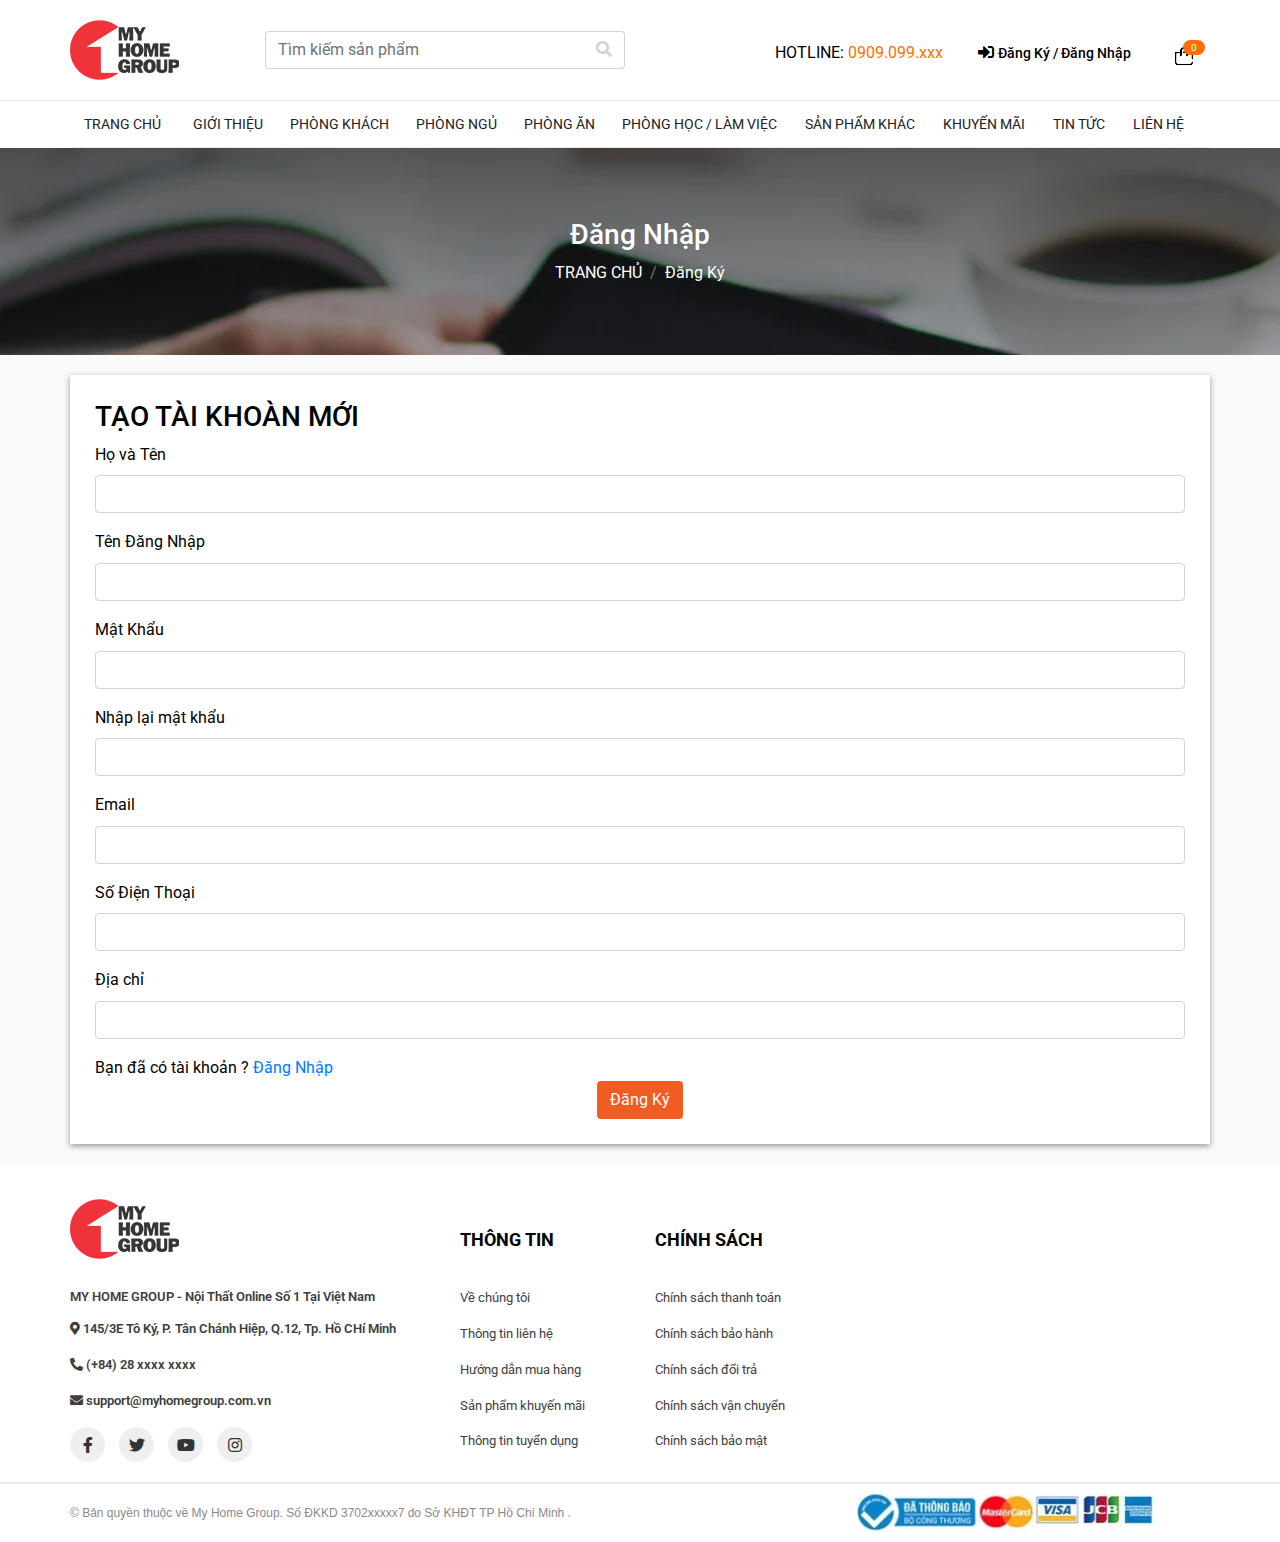
<file: dangky.html>
<!doctype html>
<html lang="en">

<head>
    <meta charset="utf-8">
    <meta name="viewport" content="width=device-width, initial-scale=1, shrink-to-fit=no, user-scalable=0">
    <meta name="description" content="">
    <meta name="author" content="">
    <link rel="icon" href="images/favicon.ico">

    <title>Home</title>

    <!-- Bootstrap core CSS -->
    <link href="css/bootstrap.min.css" rel="stylesheet">
    <link href="css/webslidemenu.css" rel="stylesheet">
    <link href="css/webslidemenu-effect.css" rel="stylesheet">
    <link href="css/slick.css" rel="stylesheet">
    <link href="css/slick-theme.css" rel="stylesheet">

    <!-- Custom styles for this template -->
    <link href="css/style.css" rel="stylesheet">

    <!-- Custom Fonts -->
    <link href="css/fontawesome-all.min.css" rel="stylesheet" type="text/css">

    <!-- HTML5 Shim and Respond.js IE8 support of HTML5 elements and media queries -->
    <!-- WARNING: Respond.js doesn't work if you view the page via file:// -->
    <!--[if lt IE 9]>
        <script src="https://oss.maxcdn.com/libs/html5shiv/3.7.0/html5shiv.js"></script>
        <script src="https://oss.maxcdn.com/libs/respond.js/1.4.2/respond.min.js"></script>
    <![endif]-->
</head>

<body>
    <header>
        <div class="box-header-top">
            <div class="container">
                <div class="row d-flex align-items-center">
                    <div class="col-xl-2 col-lg-2 col-md-12 col-sm-12">
                        <div class="block-header-top-logo">
                            <a href="index.html"><img src="./images/logo.png" alt="Logo" class="img-fluid"></a>
                        </div>
                    </div>
                    <div class="col-xl-4 col-lg-4 col-md-6 col-sm-12">
                        <div class="block-header-top-form ">
                            <div class="input-group">
                                <input type="text" class="form-control" placeholder="Tìm kiếm sản phẩm" aria-label="Tìm kiếm sản ph" aria-describedby="button-addon2">
                                <div class="input-group-append">
                                    <button class="btn btn-outline-secondary" type="button" id="button-addon2"><i class="fas fa-search"></i></button>
                                </div>
                            </div>
                        </div>
                    </div>
                    <div class="col-xl-6 col-lg-6 col-md-6 col-sm-12">
                        <div class="block-header-top-cart">
                            <div class="block-header-contact">
                                HOTLINE: <span>0909.099.xxx</span>
                            </div>
                            <div class="block-header-user">
                                <a href="dangky.html">Đăng Ký / </a> <a href="dangnhap.html">Đăng Nhập</a>
                            </div>
                            <div class="block-header-cart">
                                <a href="#"><img src="./images/cart.png" alt=""></a>
                                <span>0</span>
                            </div>
                        </div>
                    </div>
                </div>
            </div>
        </div>
        <hr>
        <div class="block-header-bottom">
            <div class="container">
                <div class="wsmobileheader clearfix ">
                    <a id="wsnavtoggle" class="wsanimated-arrow"><span></span></a>
                    <span class="smllogo"><img src="images/logo.png" width="80px" alt="logo.png"/></span>
                </div>
                <div class="block-header-bottom--menu">
                    <div class="wsmainwp clearfix">
                        <nav class="wsmenu clearfix">
                            <ul class="wsmenu-list">
                                <li>
                                    <a href="index.html" title="TRANG CHỦ">TRANG CHỦ</a>
                                </li>
                                <li>
                                    <a href="gioithieu.html" title="GIỚI THIỆU">GIỚI THIỆU  </a>
                                </li>
                                <li>
                                    <a href="phongkhach.html" title="PHÒNG KHÁCH">PHÒNG KHÁCH</a>
                                </li>
                                <li>
                                    <a href="#" title="PHÒNG NGỦ">PHÒNG NGỦ</a>
                                </li>
                                <li>
                                    <a href="#" title="PHÒNG ĂN">PHÒNG ĂN</a>
                                </li>
                                <li>
                                    <a href="#" title="PHÒNG HỌC / LÀM VIỆC">PHÒNG HỌC / LÀM VIỆC</a>
                                </li>
                                <li>
                                    <a href="#" title="SẢN PHẨM KHÁC">SẢN PHẨM KHÁC </a>
                                </li>
                                <li>
                                    <a href="#" title="KHUYẾN MÃI">KHUYẾN MÃI</a>
                                </li>
                                <li>
                                    <a href="tintuc.html" title="TIN TỨC">TIN TỨC</a>
                                </li>
                                <li>
                                    <a href="lienhe.html" title="LIÊN HỆ"> LIÊN HỆ</a>
                                </li>
                            </ul>
                        </nav>
                    </div>
                </div>
            </div>
        </div>
    </header>

    <article>
        <div class="box-breadcrumb">
            <div class="container">
                <div class="block-content ">
                    <div class="d-flex align-items-center justify-content-center">
                        <div>
                            <h3 class="text-center">Đăng Nhập </h3>
                            <nav aria-label="breadcrumb">
                                <ol class="breadcrumb bg-breadcrumb d-flex justify-content-center">
                                    <li class="breadcrumb-item"><a href="index.html">TRANG CHỦ</a></li>
                                    <li class="breadcrumb-item active" aria-current="page">Đăng Ký</li>
                                </ol>
                            </nav>
                        </div>
                    </div>
                </div>
            </div>
        </div>
        <div class="box-form-login">
            <div class="container">
                <div class="block-login-form">
                    <form>
                        <h3>TẠO TÀI KHOÀN MỚI</h3>
                        <div class="form-group">
                            <label for="exampleInputPassword1">Họ và Tên</label>
                            <input type="fullname" class="form-control">
                        </div>
                        <div class="form-group">
                            <label for="exampleInputPassword1">Tên Đăng Nhập</label>
                            <input type="username" class="form-control">
                        </div>
                        <div class="form-group">
                            <label for="exampleInputPassword1">Mật Khẩu</label>
                            <input type="password" class="form-control">
                        </div>
                        <div class="form-group">
                            <label for="exampleInputPassword1">Nhập lại mật khẩu</label>
                            <input type="password" class="form-control">
                        </div>
                        <div class="form-group">
                            <label for="exampleInputPassword1">Email</label>
                            <input type="email" class="form-control">
                        </div>
                        <div class="form-group">
                            <label for="exampleInputPassword1">Số Điện Thoại</label>
                            <input type="phone" class="form-control">
                        </div>
                        <div class="form-group">
                            <label for="exampleInputPassword1">Địa chỉ</label>
                            <input type="address" class="form-control">
                        </div>
                        <div class="block-register">
                            Bạn đã có tài khoản ? <a href="dangnhap.html">Đăng Nhập</a>
                        </div>
                        <div class="d-flex justify-content-center">
                            <a href="#" class="btn btn-readmore">Đăng Ký</a>
                        </div>
                    </form>
                </div>
            </div>
        </div>
    </article>
    <footer>
        <div class="box-footer-contact">
            <div class="container">
                <div class="row">
                    <div class="col-xl-4 col-lg-4 col-md-6 col-sm-12">
                        <div class="block-logo">
                            <div class="block-image">
                                <a href="#"><img src="./images/Logo_footer.png" alt="Logo_footer.png" class="img-fluid"></a>
                            </div>
                        </div>
                        <div class="block-footer-content">

                            <h3>MY HOME GROUP - Nội Thất Online Số 1 Tại Việt Nam</h3>
                            <p> <i class="fas fa-map-marker-alt"></i> 145/3E Tô Ký, P. Tân Chánh Hiệp, Q.12, Tp. Hồ CHí Minh</p>
                            <p><i class="fas fa-phone-alt"></i> (+84) 28 xxxx xxxx</p>
                            <p> <i class="fas fa-envelope"></i> support@myhomegroup.com.vn</p>
                            <div class="block-footer-social">
                                <ul>
                                    <li>
                                        <a href="#"><i class="fab fa-facebook-f"></i></a>
                                    </li>
                                    <li>
                                        <a href="#"><i class="fab fa-twitter"></i></a>
                                    </li>
                                    <li>
                                        <a href="#"><i class="fab fa-youtube"></i></a>
                                    </li>
                                    <li>
                                        <a href="#"><i class="fab fa-instagram"></i></a>
                                    </li>
                                </ul>
                            </div>
                        </div>

                    </div>
                    <div class="col-xl-2 col-lg-2 col-md-4 col-sm-12">
                        <div class="block-content">
                            <h3>THÔNG TIN</h3>
                            <ul>
                                <li><a href="#">Về chúng tôi</a></li>
                                <li><a href="#">Thông tin liên hệ</a></li>
                                <li><a href="#">Hướng dẫn mua hàng</a></li>
                                <li><a href="#">Sản phẩm khuyến mãi</a></li>
                                <li><a href="#">Thông tin tuyển dụng</a></li>
                            </ul>
                        </div>
                    </div>
                    <div class="col-xl-2 col-lg-2 col-md-4 col-sm-12">
                        <div class="block-content">
                            <h3>CHÍNH SÁCH</h3>
                            <ul>
                                <li><a href="#">Chính sách thanh toán</a></li>
                                <li><a href="#">Chính sách bảo hành</a></li>
                                <li><a href="#">Chính sách đổi trả</a></li>
                                <li><a href="#">Chính sách vận chuyển</a></li>
                                <li><a href="#">Chính sách bảo mật</a></li>
                            </ul>
                        </div>
                    </div>
                    <div class="col-xl-4 col-lg-4 col-md-4 col-sm-12">
                        <div class="block-content">
                            <iframe src="https://www.facebook.com/plugins/page.php?href=https%3A%2F%2Fwww.facebook.com%2Fthietkewebuytin.vn%2F&tabs&width=340&height=214&small_header=false&adapt_container_width=true&hide_cover=false&show_facepile=true&appId" width="340" height="214"
                                style="border:none;overflow:hidden" scrolling="no" frameborder="0" allowTransparency="true" allow="encrypted-media"></iframe>
                        </div>
                    </div>
                </div>
            </div>
        </div>
        <div class="box-footer-copyright">
            <div class="container">
                <div class="row align-items-center">
                    <div class="col-xl-8 col-lg-8 col-md-12 col-sm-12">
                        <div class="block-copyright-text">© Bản quyền thuộc về My Home Group. Số ĐKKD 3702xxxxx7 do Sở KHĐT TP Hồ Chí Minh .</div>
                    </div>
                    <div class="col-xl-4 col-lg-4 col-md-12 col-sm-12">
                        <div class="block-footer-payment">
                            <a href="#"><img src="./images/cart-footer.png" alt="Payment Icons" class="img-fluid"></a>
                        </div>
                    </div>
                </div>
            </div>
        </div>
    </footer>

    <!-- Bootstrap core JavaScript -->
    <script src="js/jquery-3.3.1.slim.min.js"></script>
    <script src="js/popper.min.js"></script>
    <script src="js/bootstrap.min.js"></script>
    <script src="js/webslidemenu.js"></script>
    <script src="js/slick.min.js"></script>
    <script src="js/site.js"></script>

</body>

</html>
</file>
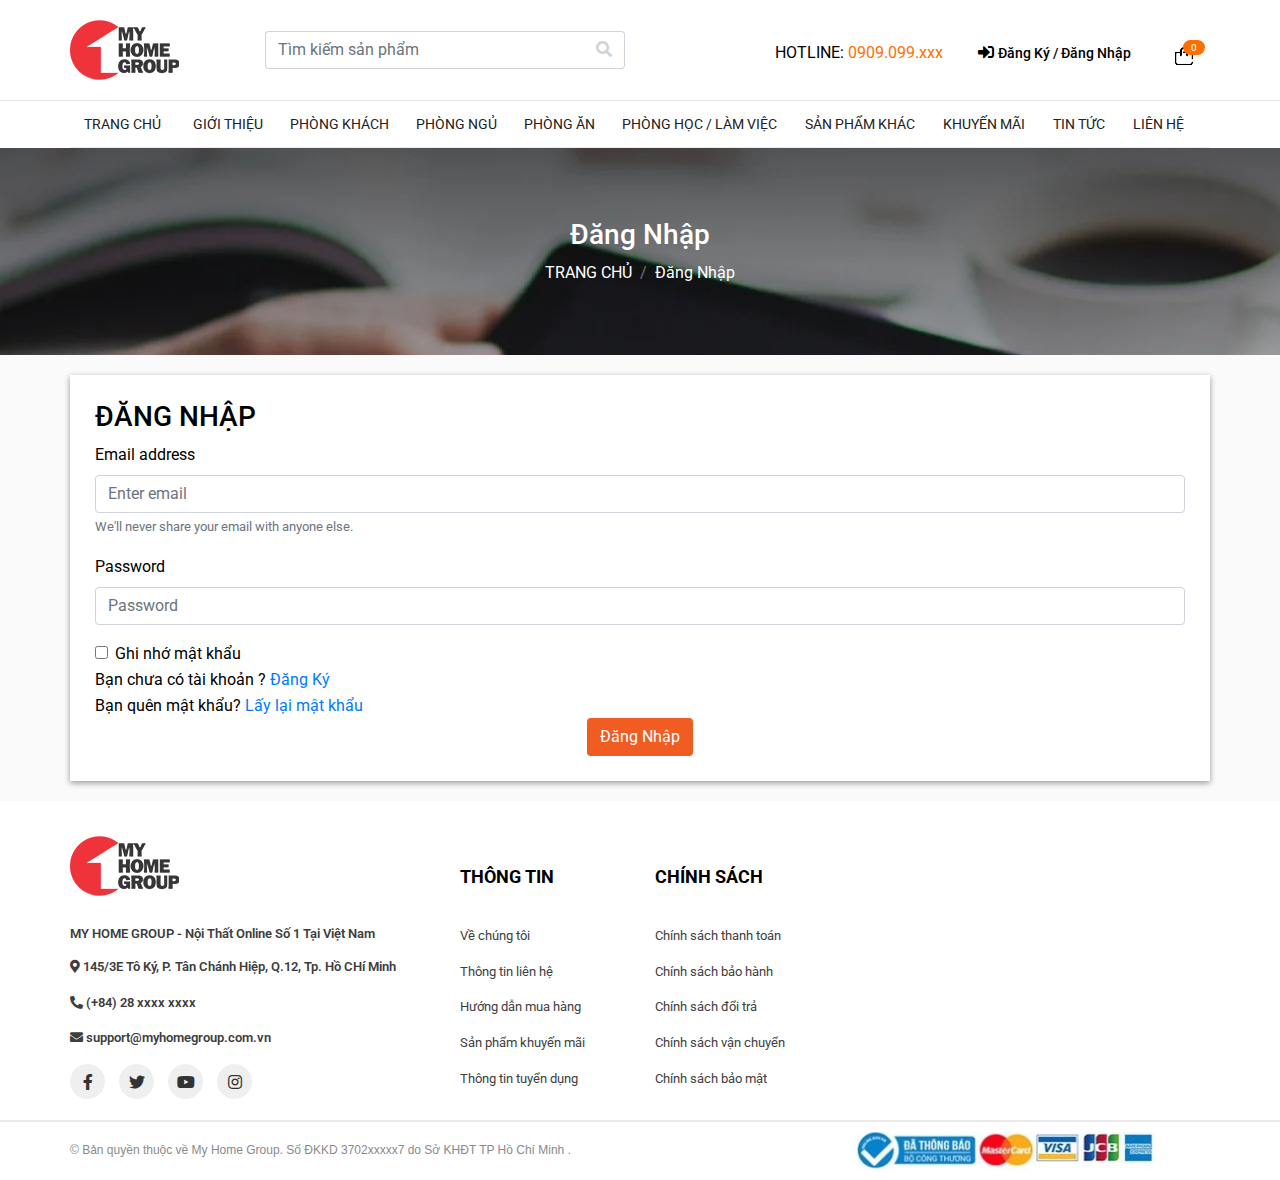
<file: dangnhap.html>
<!doctype html>
<html lang="en">

<head>
    <meta charset="utf-8">
    <meta name="viewport" content="width=device-width, initial-scale=1, shrink-to-fit=no, user-scalable=0">
    <meta name="description" content="">
    <meta name="author" content="">
    <link rel="icon" href="images/favicon.ico">

    <title>Home</title>

    <!-- Bootstrap core CSS -->
    <link href="css/bootstrap.min.css" rel="stylesheet">
    <link href="css/webslidemenu.css" rel="stylesheet">
    <link href="css/webslidemenu-effect.css" rel="stylesheet">
    <link href="css/slick.css" rel="stylesheet">
    <link href="css/slick-theme.css" rel="stylesheet">

    <!-- Custom styles for this template -->
    <link href="css/style.css" rel="stylesheet">

    <!-- Custom Fonts -->
    <link href="css/fontawesome-all.min.css" rel="stylesheet" type="text/css">

    <!-- HTML5 Shim and Respond.js IE8 support of HTML5 elements and media queries -->
    <!-- WARNING: Respond.js doesn't work if you view the page via file:// -->
    <!--[if lt IE 9]>
        <script src="https://oss.maxcdn.com/libs/html5shiv/3.7.0/html5shiv.js"></script>
        <script src="https://oss.maxcdn.com/libs/respond.js/1.4.2/respond.min.js"></script>
    <![endif]-->
</head>

<body>
    <header>
        <div class="box-header-top">
            <div class="container">
                <div class="row d-flex align-items-center">
                    <div class="col-xl-2 col-lg-2 col-md-12 col-sm-12">
                        <div class="block-header-top-logo">
                            <a href="index.html"><img src="./images/logo.png" alt="Logo" class="img-fluid"></a>
                        </div>
                    </div>
                    <div class="col-xl-4 col-lg-4 col-md-6 col-sm-12">
                        <div class="block-header-top-form ">
                            <div class="input-group">
                                <input type="text" class="form-control" placeholder="Tìm kiếm sản phẩm" aria-label="Tìm kiếm sản ph" aria-describedby="button-addon2">
                                <div class="input-group-append">
                                    <button class="btn btn-outline-secondary" type="button" id="button-addon2"><i class="fas fa-search"></i></button>
                                </div>
                            </div>
                        </div>
                    </div>
                    <div class="col-xl-6 col-lg-6 col-md-6 col-sm-12">
                        <div class="block-header-top-cart">
                            <div class="block-header-contact">
                                HOTLINE: <span>0909.099.xxx</span>
                            </div>
                            <div class="block-header-user">
                                <a href="dangky.html">Đăng Ký / </a> <a href="dangnhap.html">Đăng Nhập</a>
                            </div>
                            <div class="block-header-cart">
                                <a href="#"><img src="./images/cart.png" alt=""></a>
                                <span>0</span>
                            </div>
                        </div>
                    </div>
                </div>
            </div>
        </div>
        <hr>
        <div class="block-header-bottom">
            <div class="container">
                <div class="wsmobileheader clearfix ">
                    <a id="wsnavtoggle" class="wsanimated-arrow"><span></span></a>
                    <span class="smllogo"><img src="images/logo.png" width="80px" alt="logo.png"/></span>
                </div>
                <div class="block-header-bottom--menu">
                    <div class="wsmainwp clearfix">
                        <nav class="wsmenu clearfix">
                            <ul class="wsmenu-list">
                                <li>
                                    <a href="index.html" title="TRANG CHỦ">TRANG CHỦ</a>
                                </li>
                                <li>
                                    <a href="gioithieu.html" title="GIỚI THIỆU">GIỚI THIỆU  </a>
                                </li>
                                <li>
                                    <a href="phongkhach.html" title="PHÒNG KHÁCH">PHÒNG KHÁCH</a>
                                </li>
                                <li>
                                    <a href="#" title="PHÒNG NGỦ">PHÒNG NGỦ</a>
                                </li>
                                <li>
                                    <a href="#" title="PHÒNG ĂN">PHÒNG ĂN</a>
                                </li>
                                <li>
                                    <a href="#" title="PHÒNG HỌC / LÀM VIỆC">PHÒNG HỌC / LÀM VIỆC</a>
                                </li>
                                <li>
                                    <a href="#" title="SẢN PHẨM KHÁC">SẢN PHẨM KHÁC </a>
                                </li>
                                <li>
                                    <a href="#" title="KHUYẾN MÃI">KHUYẾN MÃI</a>
                                </li>
                                <li>
                                    <a href="tintuc.html" title="TIN TỨC">TIN TỨC</a>
                                </li>
                                <li>
                                    <a href="lienhe.html" title="LIÊN HỆ"> LIÊN HỆ</a>
                                </li>
                            </ul>
                        </nav>
                    </div>
                </div>
            </div>
        </div>
    </header>

    <article>
        <div class="box-breadcrumb">
            <div class="container">
                <div class="block-content ">
                    <div class="d-flex align-items-center justify-content-center">
                        <div>
                            <h3 class="text-center">Đăng Nhập </h3>
                            <nav aria-label="breadcrumb">
                                <ol class="breadcrumb bg-breadcrumb d-flex justify-content-center">
                                    <li class="breadcrumb-item"><a href="index.html">TRANG CHỦ</a></li>
                                    <li class="breadcrumb-item active" aria-current="page">Đăng Nhập</li>
                                </ol>
                            </nav>
                        </div>
                    </div>
                </div>
            </div>
        </div>
        <div class="box-form-login">
            <div class="container">
                <div class="block-login-form">
                    <h3>ĐĂNG NHẬP</h3>
                    <form>
                        <div class="form-group">
                            <label for="exampleInputEmail1">Email address</label>
                            <input type="email" class="form-control" id="exampleInputEmail1" aria-describedby="emailHelp" placeholder="Enter email">
                            <small id="emailHelp" class="form-text text-muted">We'll never share your email with anyone else.</small>
                        </div>
                        <div class="form-group">
                            <label for="exampleInputPassword1">Password</label>
                            <input type="password" class="form-control" id="exampleInputPassword1" placeholder="Password">
                        </div>
                        <div class="form-check">
                            <input type="checkbox" class="form-check-input" id="exampleCheck1">
                            <label class="form-check-label" for="exampleCheck1">Ghi nhớ mật khẩu</label>
                        </div>
                        <div class="block-register">
                            Bạn chưa có tài khoản ? <a href="dangky.html">Đăng Ký</a>
                        </div>
                        <div class="block-pass">
                            Bạn quên mật khẩu? <a href="newpass.html"> Lấy lại mật khẩu</a>
                        </div>
                        <div class="d-flex justify-content-center">
                            <a href="#" class="btn btn-readmore">Đăng Nhập</a>
                        </div>
                    </form>
                </div>
            </div>
        </div>
    </article>
    <footer>
        <div class="box-footer-contact">
            <div class="container">
                <div class="row">
                    <div class="col-xl-4 col-lg-4 col-md-6 col-sm-12">
                        <div class="block-logo">
                            <div class="block-image">
                                <a href="#"><img src="./images/Logo_footer.png" alt="Logo_footer.png" class="img-fluid"></a>
                            </div>
                        </div>
                        <div class="block-footer-content">

                            <h3>MY HOME GROUP - Nội Thất Online Số 1 Tại Việt Nam</h3>
                            <p> <i class="fas fa-map-marker-alt"></i> 145/3E Tô Ký, P. Tân Chánh Hiệp, Q.12, Tp. Hồ CHí Minh</p>
                            <p><i class="fas fa-phone-alt"></i> (+84) 28 xxxx xxxx</p>
                            <p> <i class="fas fa-envelope"></i> support@myhomegroup.com.vn</p>
                            <div class="block-footer-social">
                                <ul>
                                    <li>
                                        <a href="#"><i class="fab fa-facebook-f"></i></a>
                                    </li>
                                    <li>
                                        <a href="#"><i class="fab fa-twitter"></i></a>
                                    </li>
                                    <li>
                                        <a href="#"><i class="fab fa-youtube"></i></a>
                                    </li>
                                    <li>
                                        <a href="#"><i class="fab fa-instagram"></i></a>
                                    </li>
                                </ul>
                            </div>
                        </div>

                    </div>
                    <div class="col-xl-2 col-lg-2 col-md-4 col-sm-12">
                        <div class="block-content">
                            <h3>THÔNG TIN</h3>
                            <ul>
                                <li><a href="#">Về chúng tôi</a></li>
                                <li><a href="#">Thông tin liên hệ</a></li>
                                <li><a href="#">Hướng dẫn mua hàng</a></li>
                                <li><a href="#">Sản phẩm khuyến mãi</a></li>
                                <li><a href="#">Thông tin tuyển dụng</a></li>
                            </ul>
                        </div>
                    </div>
                    <div class="col-xl-2 col-lg-2 col-md-4 col-sm-12">
                        <div class="block-content">
                            <h3>CHÍNH SÁCH</h3>
                            <ul>
                                <li><a href="#">Chính sách thanh toán</a></li>
                                <li><a href="#">Chính sách bảo hành</a></li>
                                <li><a href="#">Chính sách đổi trả</a></li>
                                <li><a href="#">Chính sách vận chuyển</a></li>
                                <li><a href="#">Chính sách bảo mật</a></li>
                            </ul>
                        </div>
                    </div>
                    <div class="col-xl-4 col-lg-4 col-md-4 col-sm-12">
                        <div class="block-content">
                            <iframe src="https://www.facebook.com/plugins/page.php?href=https%3A%2F%2Fwww.facebook.com%2Fthietkewebuytin.vn%2F&tabs&width=340&height=214&small_header=false&adapt_container_width=true&hide_cover=false&show_facepile=true&appId" width="340" height="214"
                                style="border:none;overflow:hidden" scrolling="no" frameborder="0" allowTransparency="true" allow="encrypted-media"></iframe>
                        </div>
                    </div>
                </div>
            </div>
        </div>
        <div class="box-footer-copyright">
            <div class="container">
                <div class="row align-items-center">
                    <div class="col-xl-8 col-lg-8 col-md-12 col-sm-12">
                        <div class="block-copyright-text">© Bản quyền thuộc về My Home Group. Số ĐKKD 3702xxxxx7 do Sở KHĐT TP Hồ Chí Minh .</div>
                    </div>
                    <div class="col-xl-4 col-lg-4 col-md-12 col-sm-12">
                        <div class="block-footer-payment">
                            <a href="#"><img src="./images/cart-footer.png" alt="Payment Icons" class="img-fluid"></a>
                        </div>
                    </div>
                </div>
            </div>
        </div>
    </footer>

    <!-- Bootstrap core JavaScript -->
    <script src="js/jquery-3.3.1.slim.min.js"></script>
    <script src="js/popper.min.js"></script>
    <script src="js/bootstrap.min.js"></script>
    <script src="js/webslidemenu.js"></script>
    <script src="js/slick.min.js"></script>
    <script src="js/site.js"></script>

</body>

</html>
</file>
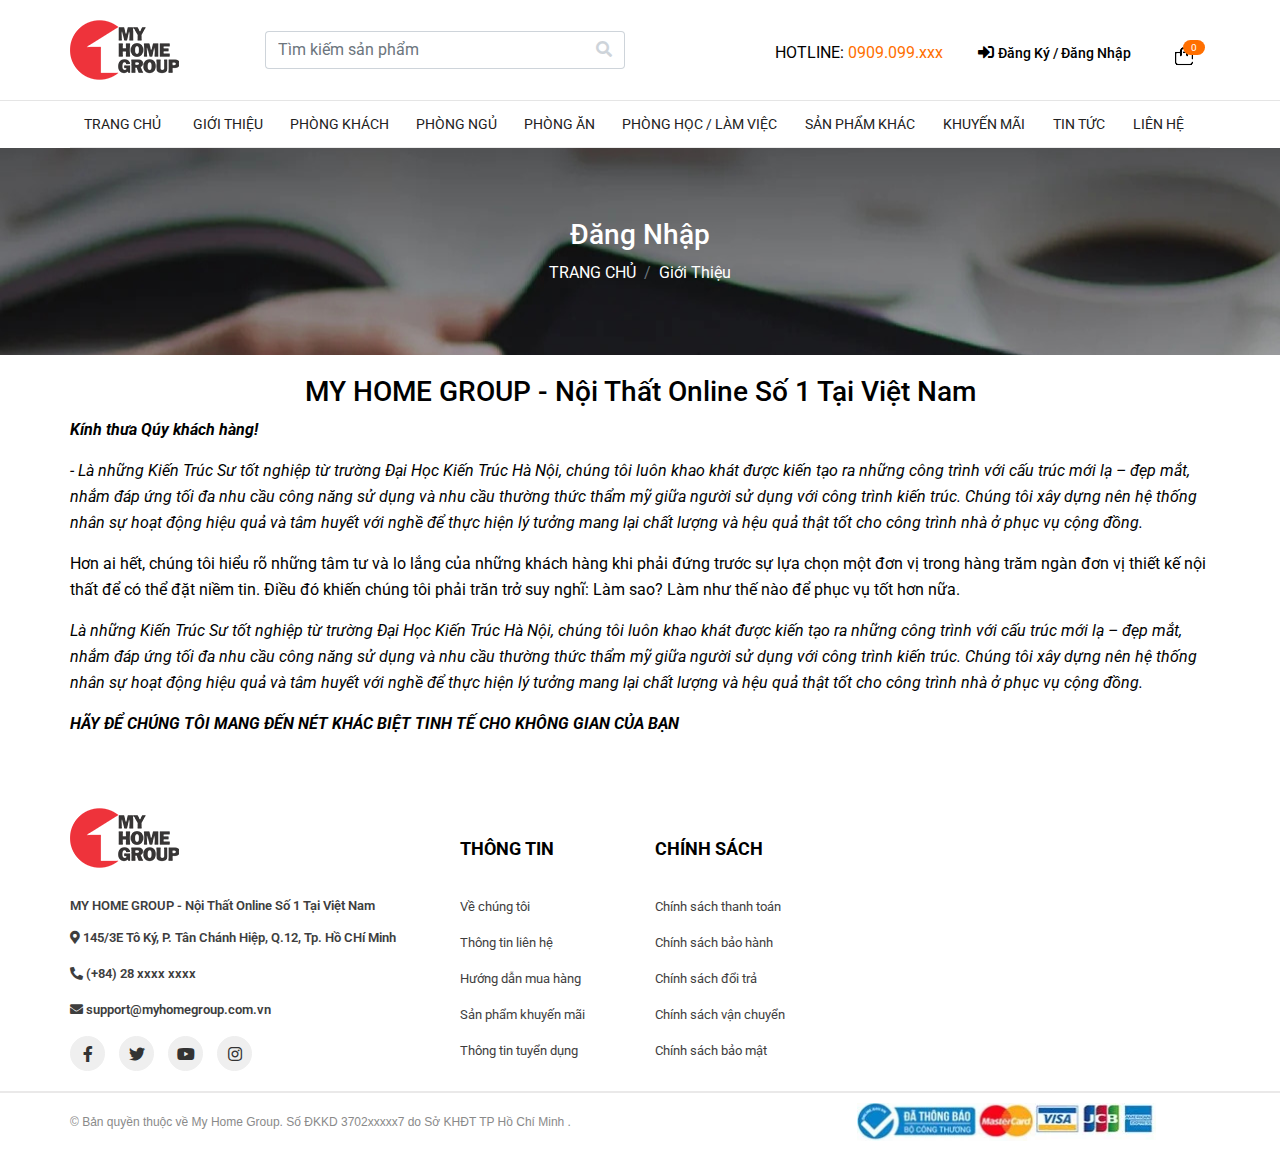
<file: gioithieu.html>
<!doctype html>
<html lang="en">

<head>
    <meta charset="utf-8">
    <meta name="viewport" content="width=device-width, initial-scale=1, shrink-to-fit=no, user-scalable=0">
    <meta name="description" content="">
    <meta name="author" content="">
    <link rel="icon" href="images/favicon.ico">

    <title>Home</title>

    <!-- Bootstrap core CSS -->
    <link href="css/bootstrap.min.css" rel="stylesheet">
    <link href="css/webslidemenu.css" rel="stylesheet">
    <link href="css/webslidemenu-effect.css" rel="stylesheet">
    <link href="css/slick.css" rel="stylesheet">
    <link href="css/slick-theme.css" rel="stylesheet">

    <!-- Custom styles for this template -->
    <link href="css/style.css" rel="stylesheet">

    <!-- Custom Fonts -->
    <link href="css/fontawesome-all.min.css" rel="stylesheet" type="text/css">

    <!-- HTML5 Shim and Respond.js IE8 support of HTML5 elements and media queries -->
    <!-- WARNING: Respond.js doesn't work if you view the page via file:// -->
    <!--[if lt IE 9]>
        <script src="https://oss.maxcdn.com/libs/html5shiv/3.7.0/html5shiv.js"></script>
        <script src="https://oss.maxcdn.com/libs/respond.js/1.4.2/respond.min.js"></script>
    <![endif]-->
</head>

<body>
    <header>
        <div class="box-header-top">
            <div class="container">
                <div class="row d-flex align-items-center">
                    <div class="col-xl-2 col-lg-2 col-md-12 col-sm-12">
                        <div class="block-header-top-logo">
                            <a href="index.html"><img src="./images/logo.png" alt="Logo" class="img-fluid"></a>
                        </div>
                    </div>
                    <div class="col-xl-4 col-lg-4 col-md-6 col-sm-12">
                        <div class="block-header-top-form ">
                            <div class="input-group">
                                <input type="text" class="form-control" placeholder="Tìm kiếm sản phẩm" aria-label="Tìm kiếm sản ph" aria-describedby="button-addon2">
                                <div class="input-group-append">
                                    <button class="btn btn-outline-secondary" type="button" id="button-addon2"><i class="fas fa-search"></i></button>
                                </div>
                            </div>
                        </div>
                    </div>
                    <div class="col-xl-6 col-lg-6 col-md-6 col-sm-12">
                        <div class="block-header-top-cart">
                            <div class="block-header-contact">
                                HOTLINE: <span>0909.099.xxx</span>
                            </div>
                            <div class="block-header-user">
                                <a href="dangky.html">Đăng Ký / </a> <a href="dangnhap.html">Đăng Nhập</a>
                            </div>
                            <div class="block-header-cart">
                                <a href="#"><img src="./images/cart.png" alt=""></a>
                                <span>0</span>
                            </div>
                        </div>
                    </div>
                </div>
            </div>
        </div>
        <hr>
        <div class="block-header-bottom">
            <div class="container">
                <div class="wsmobileheader clearfix ">
                    <a id="wsnavtoggle" class="wsanimated-arrow"><span></span></a>
                    <span class="smllogo"><img src="images/logo.png" width="80px" alt="logo.png"/></span>
                </div>
                <div class="block-header-bottom--menu">
                    <div class="wsmainwp clearfix">
                        <nav class="wsmenu clearfix">
                            <ul class="wsmenu-list">
                                <li>
                                    <a href="index.html" title="TRANG CHỦ">TRANG CHỦ</a>
                                </li>
                                <li>
                                    <a href="gioithieu.html" title="GIỚI THIỆU">GIỚI THIỆU  </a>
                                </li>
                                <li>
                                    <a href="phongkhach.html" title="PHÒNG KHÁCH">PHÒNG KHÁCH</a>
                                </li>
                                <li>
                                    <a href="#" title="PHÒNG NGỦ">PHÒNG NGỦ</a>
                                </li>
                                <li>
                                    <a href="#" title="PHÒNG ĂN">PHÒNG ĂN</a>
                                </li>
                                <li>
                                    <a href="#" title="PHÒNG HỌC / LÀM VIỆC">PHÒNG HỌC / LÀM VIỆC</a>
                                </li>
                                <li>
                                    <a href="#" title="SẢN PHẨM KHÁC">SẢN PHẨM KHÁC </a>
                                </li>
                                <li>
                                    <a href="#" title="KHUYẾN MÃI">KHUYẾN MÃI</a>
                                </li>
                                <li>
                                    <a href="tintuc.html" title="TIN TỨC">TIN TỨC</a>
                                </li>
                                <li>
                                    <a href="lienhe.html" title="LIÊN HỆ"> LIÊN HỆ</a>
                                </li>
                            </ul>
                        </nav>
                    </div>
                </div>
            </div>
        </div>
    </header>

    <article>
        <div class="box-breadcrumb">
            <div class="container">
                <div class="block-content ">
                    <div class="d-flex align-items-center justify-content-center">
                        <div>
                            <h3 class="text-center">Đăng Nhập </h3>
                            <nav aria-label="breadcrumb">
                                <ol class="breadcrumb bg-breadcrumb d-flex justify-content-center">
                                    <li class="breadcrumb-item"><a href="index.html">TRANG CHỦ</a></li>
                                    <li class="breadcrumb-item active" aria-current="page">Giới Thiệu</li>
                                </ol>
                            </nav>
                        </div>
                    </div>
                </div>
            </div>
        </div>
        <section>
            <div class="box-page-wrapper">
                <div class="container">
                    <div class="block-inner">
                        <div class="block-content text-center">
                            <h3>
                                MY HOME GROUP - Nội Thất Online Số 1 Tại Việt Nam
                            </h3>
                        </div>
                        <div class="block-title">
                            <p><em><strong>Kính thưa Qúy khách hàng!</strong></em></p>
                            <p><em>- Là những Kiến Trúc Sư tốt nghiệp từ trường Đại Học Kiến Trúc Hà Nội, chúng tôi luôn khao khát được kiến tạo ra những công trình với cấu trúc mới lạ – đẹp mắt, nhắm đáp ứng tối đa nhu cầu công năng sử dụng và nhu cầu thường thức thẩm mỹ giữa người sử dụng với công trình kiến trúc. Chúng tôi xây dựng nên hệ thống nhân sự hoạt động hiệu quả và tâm huyết với nghề để thực hiện lý tưởng mang lại chất lượng và hệu quả thật tốt cho công trình nhà ở phục vụ cộng đồng.</em></p>
                            <p>Hơn ai hết, chúng tôi hiểu rõ những tâm tư và lo lắng của những khách hàng khi phải đứng trước sự lựa chọn một đơn vị trong hàng trăm ngàn đơn vị thiết kế nội thất để có thể đặt niềm tin. Điều đó khiến chúng tôi phải trăn trở
                                suy nghĩ: Làm sao? Làm như thế nào để phục vụ tốt hơn nữa.
                                <p><em>Là những Kiến Trúc Sư tốt nghiệp từ trường Đại Học Kiến Trúc Hà Nội, chúng tôi luôn khao khát được kiến tạo ra những công trình với cấu trúc mới lạ – đẹp mắt, nhắm đáp ứng tối đa nhu cầu công năng sử dụng và nhu cầu thường thức thẩm mỹ giữa người sử dụng với công trình kiến trúc. Chúng tôi xây dựng nên hệ thống nhân sự hoạt động hiệu quả và tâm huyết với nghề để thực hiện lý tưởng mang lại chất lượng và hệu quả thật tốt cho công trình nhà ở phục vụ cộng đồng.</em></p>
                            </p>
                            <p><em><strong>HÃY ĐỂ CHÚNG TÔI MANG ĐẾN NÉT KHÁC BIỆT TINH TẾ CHO KHÔNG GIAN CỦA BẠN</strong></em></p>
                        </div>
                    </div>
                </div>
            </div>
        </section>
    </article>
    <footer>
        <div class="box-footer-contact">
            <div class="container">
                <div class="row">
                    <div class="col-xl-4 col-lg-4 col-md-6 col-sm-12">
                        <div class="block-logo">
                            <div class="block-image">
                                <a href="#"><img src="./images/Logo_footer.png" alt="Logo_footer.png" class="img-fluid"></a>
                            </div>
                        </div>
                        <div class="block-footer-content">

                            <h3>MY HOME GROUP - Nội Thất Online Số 1 Tại Việt Nam</h3>
                            <p> <i class="fas fa-map-marker-alt"></i> 145/3E Tô Ký, P. Tân Chánh Hiệp, Q.12, Tp. Hồ CHí Minh</p>
                            <p><i class="fas fa-phone-alt"></i> (+84) 28 xxxx xxxx</p>
                            <p> <i class="fas fa-envelope"></i> support@myhomegroup.com.vn</p>
                            <div class="block-footer-social">
                                <ul>
                                    <li>
                                        <a href="#"><i class="fab fa-facebook-f"></i></a>
                                    </li>
                                    <li>
                                        <a href="#"><i class="fab fa-twitter"></i></a>
                                    </li>
                                    <li>
                                        <a href="#"><i class="fab fa-youtube"></i></a>
                                    </li>
                                    <li>
                                        <a href="#"><i class="fab fa-instagram"></i></a>
                                    </li>
                                </ul>
                            </div>
                        </div>

                    </div>
                    <div class="col-xl-2 col-lg-2 col-md-4 col-sm-12">
                        <div class="block-content">
                            <h3>THÔNG TIN</h3>
                            <ul>
                                <li><a href="#">Về chúng tôi</a></li>
                                <li><a href="#">Thông tin liên hệ</a></li>
                                <li><a href="#">Hướng dẫn mua hàng</a></li>
                                <li><a href="#">Sản phẩm khuyến mãi</a></li>
                                <li><a href="#">Thông tin tuyển dụng</a></li>
                            </ul>
                        </div>
                    </div>
                    <div class="col-xl-2 col-lg-2 col-md-4 col-sm-12">
                        <div class="block-content">
                            <h3>CHÍNH SÁCH</h3>
                            <ul>
                                <li><a href="#">Chính sách thanh toán</a></li>
                                <li><a href="#">Chính sách bảo hành</a></li>
                                <li><a href="#">Chính sách đổi trả</a></li>
                                <li><a href="#">Chính sách vận chuyển</a></li>
                                <li><a href="#">Chính sách bảo mật</a></li>
                            </ul>
                        </div>
                    </div>
                    <div class="col-xl-4 col-lg-4 col-md-4 col-sm-12">
                        <div class="block-content">
                            <iframe src="https://www.facebook.com/plugins/page.php?href=https%3A%2F%2Fwww.facebook.com%2Fthietkewebuytin.vn%2F&tabs&width=340&height=214&small_header=false&adapt_container_width=true&hide_cover=false&show_facepile=true&appId" width="340" height="214"
                                style="border:none;overflow:hidden" scrolling="no" frameborder="0" allowTransparency="true" allow="encrypted-media"></iframe>
                        </div>
                    </div>
                </div>
            </div>
        </div>
        <div class="box-footer-copyright">
            <div class="container">
                <div class="row align-items-center">
                    <div class="col-xl-8 col-lg-8 col-md-12 col-sm-12">
                        <div class="block-copyright-text">© Bản quyền thuộc về My Home Group. Số ĐKKD 3702xxxxx7 do Sở KHĐT TP Hồ Chí Minh .</div>
                    </div>
                    <div class="col-xl-4 col-lg-4 col-md-12 col-sm-12">
                        <div class="block-footer-payment">
                            <a href="#"><img src="./images/cart-footer.png" alt="Payment Icons" class="img-fluid"></a>
                        </div>
                    </div>
                </div>
            </div>
        </div>
    </footer>

    <!-- Bootstrap core JavaScript -->
    <script src="js/jquery-3.3.1.slim.min.js"></script>
    <script src="js/popper.min.js"></script>
    <script src="js/bootstrap.min.js"></script>
    <script src="js/webslidemenu.js"></script>
    <script src="js/slick.min.js"></script>
    <script src="js/site.js"></script>

</body>

</html>
</file>
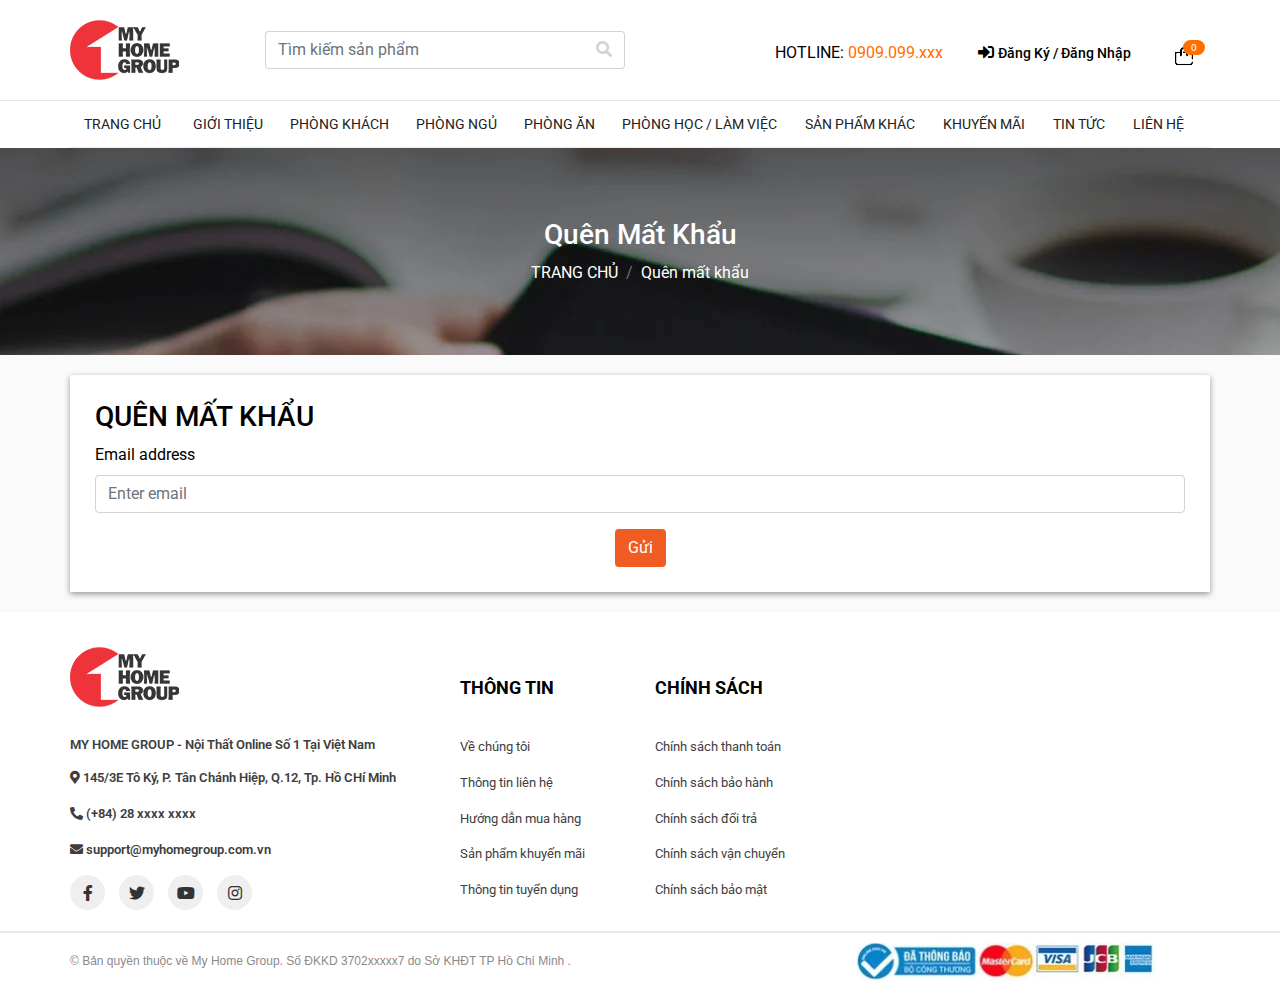
<file: newpass.html>
<!doctype html>
<html lang="en">

<head>
    <meta charset="utf-8">
    <meta name="viewport" content="width=device-width, initial-scale=1, shrink-to-fit=no, user-scalable=0">
    <meta name="description" content="">
    <meta name="author" content="">
    <link rel="icon" href="images/favicon.ico">

    <title>Home</title>

    <!-- Bootstrap core CSS -->
    <link href="css/bootstrap.min.css" rel="stylesheet">
    <link href="css/webslidemenu.css" rel="stylesheet">
    <link href="css/webslidemenu-effect.css" rel="stylesheet">
    <link href="css/slick.css" rel="stylesheet">
    <link href="css/slick-theme.css" rel="stylesheet">

    <!-- Custom styles for this template -->
    <link href="css/style.css" rel="stylesheet">

    <!-- Custom Fonts -->
    <link href="css/fontawesome-all.min.css" rel="stylesheet" type="text/css">

    <!-- HTML5 Shim and Respond.js IE8 support of HTML5 elements and media queries -->
    <!-- WARNING: Respond.js doesn't work if you view the page via file:// -->
    <!--[if lt IE 9]>
        <script src="https://oss.maxcdn.com/libs/html5shiv/3.7.0/html5shiv.js"></script>
        <script src="https://oss.maxcdn.com/libs/respond.js/1.4.2/respond.min.js"></script>
    <![endif]-->
</head>

<body>
    <header>
        <div class="box-header-top">
            <div class="container">
                <div class="row d-flex align-items-center">
                    <div class="col-xl-2 col-lg-2 col-md-12 col-sm-12">
                        <div class="block-header-top-logo">
                            <a href="index.html"><img src="./images/logo.png" alt="Logo" class="img-fluid"></a>
                        </div>
                    </div>
                    <div class="col-xl-4 col-lg-4 col-md-6 col-sm-12">
                        <div class="block-header-top-form ">
                            <div class="input-group">
                                <input type="text" class="form-control" placeholder="Tìm kiếm sản phẩm" aria-label="Tìm kiếm sản ph" aria-describedby="button-addon2">
                                <div class="input-group-append">
                                    <button class="btn btn-outline-secondary" type="button" id="button-addon2"><i class="fas fa-search"></i></button>
                                </div>
                            </div>
                        </div>
                    </div>
                    <div class="col-xl-6 col-lg-6 col-md-6 col-sm-12">
                        <div class="block-header-top-cart">
                            <div class="block-header-contact">
                                HOTLINE: <span>0909.099.xxx</span>
                            </div>
                            <div class="block-header-user">
                                <a href="dangky.html">Đăng Ký / </a> <a href="dangnhap.html">Đăng Nhập</a>
                            </div>
                            <div class="block-header-cart">
                                <a href="#"><img src="./images/cart.png" alt=""></a>
                                <span>0</span>
                            </div>
                        </div>
                    </div>
                </div>
            </div>
        </div>
        <hr>
        <div class="block-header-bottom">
            <div class="container">
                <div class="wsmobileheader clearfix ">
                    <a id="wsnavtoggle" class="wsanimated-arrow"><span></span></a>
                    <span class="smllogo"><img src="images/logo.png" width="80px" alt="logo.png"/></span>
                </div>
                <div class="block-header-bottom--menu">
                    <div class="wsmainwp clearfix">
                        <nav class="wsmenu clearfix">
                            <ul class="wsmenu-list">
                                <li>
                                    <a href="index.html" title="TRANG CHỦ">TRANG CHỦ</a>
                                </li>
                                <li>
                                    <a href="gioithieu.html" title="GIỚI THIỆU">GIỚI THIỆU  </a>
                                </li>
                                <li>
                                    <a href="phongkhach.html" title="PHÒNG KHÁCH">PHÒNG KHÁCH</a>
                                </li>
                                <li>
                                    <a href="#" title="PHÒNG NGỦ">PHÒNG NGỦ</a>
                                </li>
                                <li>
                                    <a href="#" title="PHÒNG ĂN">PHÒNG ĂN</a>
                                </li>
                                <li>
                                    <a href="#" title="PHÒNG HỌC / LÀM VIỆC">PHÒNG HỌC / LÀM VIỆC</a>
                                </li>
                                <li>
                                    <a href="#" title="SẢN PHẨM KHÁC">SẢN PHẨM KHÁC </a>
                                </li>
                                <li>
                                    <a href="#" title="KHUYẾN MÃI">KHUYẾN MÃI</a>
                                </li>
                                <li>
                                    <a href="tintuc.html" title="TIN TỨC">TIN TỨC</a>
                                </li>
                                <li>
                                    <a href="lienhe.html" title="LIÊN HỆ"> LIÊN HỆ</a>
                                </li>
                            </ul>
                        </nav>
                    </div>
                </div>
            </div>
        </div>
    </header>

    <article>
        <div class="box-breadcrumb">
            <div class="container">
                <div class="block-content ">
                    <div class="d-flex align-items-center justify-content-center">
                        <div>
                            <h3 class="text-center">Quên Mất Khẩu </h3>
                            <nav aria-label="breadcrumb">
                                <ol class="breadcrumb bg-breadcrumb d-flex justify-content-center">
                                    <li class="breadcrumb-item"><a href="index.html">TRANG CHỦ</a></li>
                                    <li class="breadcrumb-item active" aria-current="page">Quên mất khẩu</li>
                                </ol>
                            </nav>
                        </div>
                    </div>
                </div>
            </div>
        </div>
        <div class="box-form-login">
            <div class="container">
                <div class="block-login-form">
                    <h3>QUÊN MẤT KHẨU</h3>
                    <form>
                        <div class="form-group">
                            <label for="exampleInputEmail1">Email address</label>
                            <input type="email" class="form-control" aria-describedby="emailHelp" placeholder="Enter email">
                        </div>

                        <div class="d-flex justify-content-center">
                            <a href="#" class="btn btn-readmore">Gửi</a>
                        </div>
                    </form>
                </div>
            </div>
        </div>
    </article>
    <footer>
        <div class="box-footer-contact">
            <div class="container">
                <div class="row">
                    <div class="col-xl-4 col-lg-4 col-md-6 col-sm-12">
                        <div class="block-logo">
                            <div class="block-image">
                                <a href="#"><img src="./images/Logo_footer.png" alt="Logo_footer.png" class="img-fluid"></a>
                            </div>
                        </div>
                        <div class="block-footer-content">

                            <h3>MY HOME GROUP - Nội Thất Online Số 1 Tại Việt Nam</h3>
                            <p> <i class="fas fa-map-marker-alt"></i> 145/3E Tô Ký, P. Tân Chánh Hiệp, Q.12, Tp. Hồ CHí Minh</p>
                            <p><i class="fas fa-phone-alt"></i> (+84) 28 xxxx xxxx</p>
                            <p> <i class="fas fa-envelope"></i> support@myhomegroup.com.vn</p>
                            <div class="block-footer-social">
                                <ul>
                                    <li>
                                        <a href="#"><i class="fab fa-facebook-f"></i></a>
                                    </li>
                                    <li>
                                        <a href="#"><i class="fab fa-twitter"></i></a>
                                    </li>
                                    <li>
                                        <a href="#"><i class="fab fa-youtube"></i></a>
                                    </li>
                                    <li>
                                        <a href="#"><i class="fab fa-instagram"></i></a>
                                    </li>
                                </ul>
                            </div>
                        </div>

                    </div>
                    <div class="col-xl-2 col-lg-2 col-md-4 col-sm-12">
                        <div class="block-content">
                            <h3>THÔNG TIN</h3>
                            <ul>
                                <li><a href="#">Về chúng tôi</a></li>
                                <li><a href="#">Thông tin liên hệ</a></li>
                                <li><a href="#">Hướng dẫn mua hàng</a></li>
                                <li><a href="#">Sản phẩm khuyến mãi</a></li>
                                <li><a href="#">Thông tin tuyển dụng</a></li>
                            </ul>
                        </div>
                    </div>
                    <div class="col-xl-2 col-lg-2 col-md-4 col-sm-12">
                        <div class="block-content">
                            <h3>CHÍNH SÁCH</h3>
                            <ul>
                                <li><a href="#">Chính sách thanh toán</a></li>
                                <li><a href="#">Chính sách bảo hành</a></li>
                                <li><a href="#">Chính sách đổi trả</a></li>
                                <li><a href="#">Chính sách vận chuyển</a></li>
                                <li><a href="#">Chính sách bảo mật</a></li>
                            </ul>
                        </div>
                    </div>
                    <div class="col-xl-4 col-lg-4 col-md-4 col-sm-12">
                        <div class="block-content">
                            <iframe src="https://www.facebook.com/plugins/page.php?href=https%3A%2F%2Fwww.facebook.com%2Fthietkewebuytin.vn%2F&tabs&width=340&height=214&small_header=false&adapt_container_width=true&hide_cover=false&show_facepile=true&appId" width="340" height="214"
                                style="border:none;overflow:hidden" scrolling="no" frameborder="0" allowTransparency="true" allow="encrypted-media"></iframe>
                        </div>
                    </div>
                </div>
            </div>
        </div>
        <div class="box-footer-copyright">
            <div class="container">
                <div class="row align-items-center">
                    <div class="col-xl-8 col-lg-8 col-md-12 col-sm-12">
                        <div class="block-copyright-text">© Bản quyền thuộc về My Home Group. Số ĐKKD 3702xxxxx7 do Sở KHĐT TP Hồ Chí Minh .</div>
                    </div>
                    <div class="col-xl-4 col-lg-4 col-md-12 col-sm-12">
                        <div class="block-footer-payment">
                            <a href="#"><img src="./images/cart-footer.png" alt="Payment Icons" class="img-fluid"></a>
                        </div>
                    </div>
                </div>
            </div>
        </div>
    </footer>

    <!-- Bootstrap core JavaScript -->
    <script src="js/jquery-3.3.1.slim.min.js"></script>
    <script src="js/popper.min.js"></script>
    <script src="js/bootstrap.min.js"></script>
    <script src="js/webslidemenu.js"></script>
    <script src="js/slick.min.js"></script>
    <script src="js/site.js"></script>

</body>

</html>
</file>
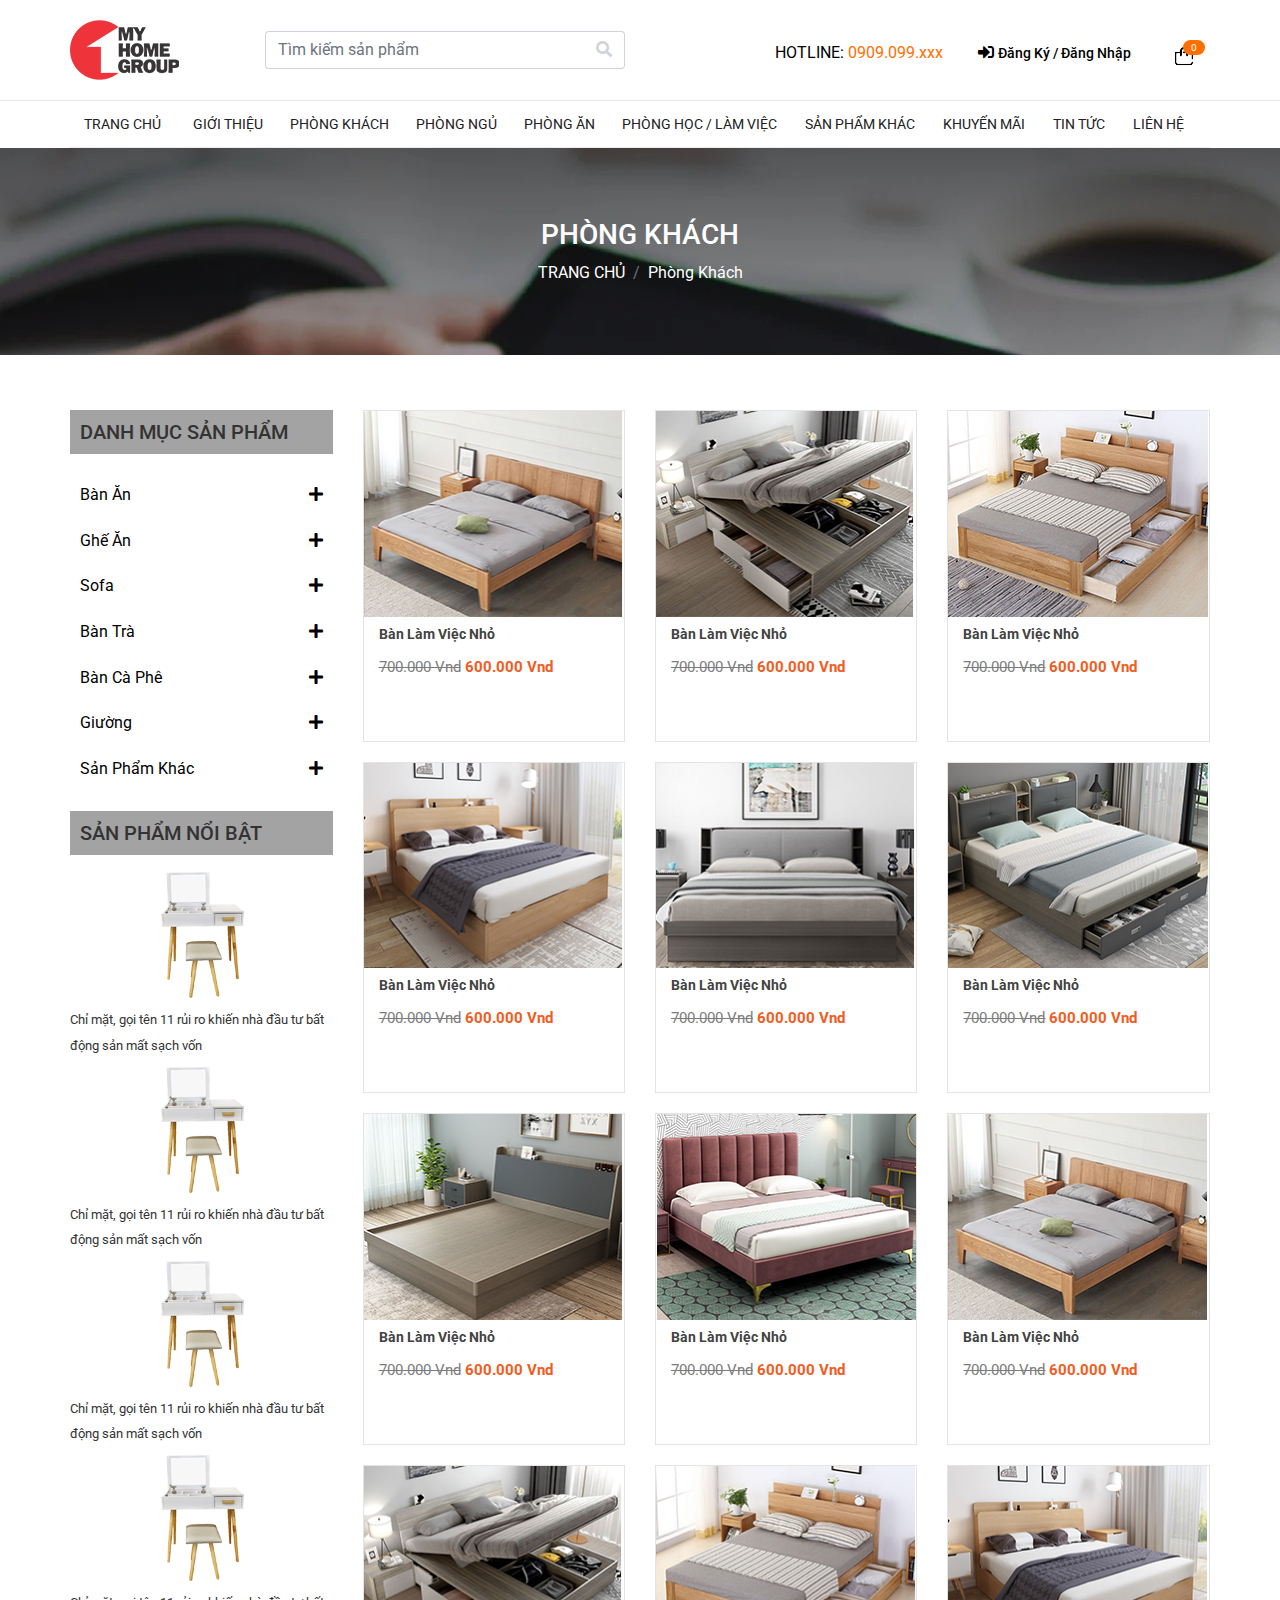
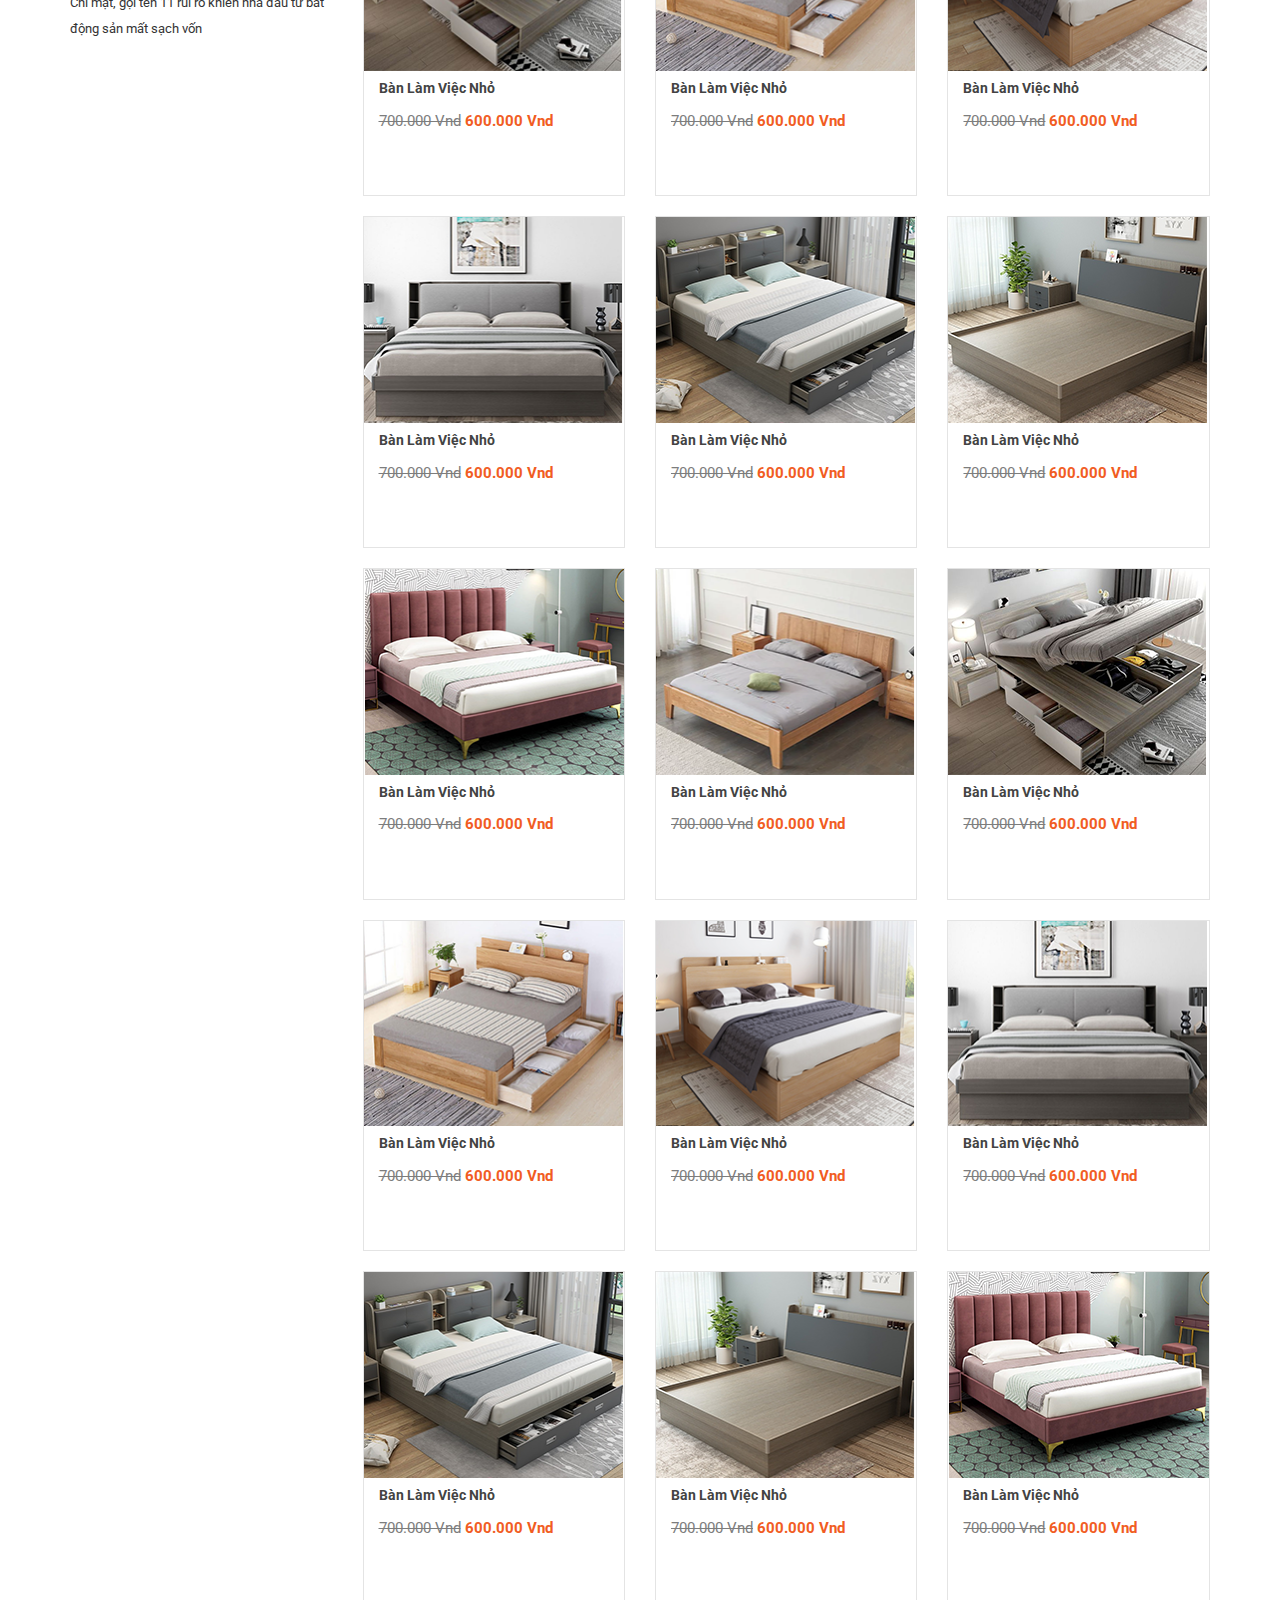
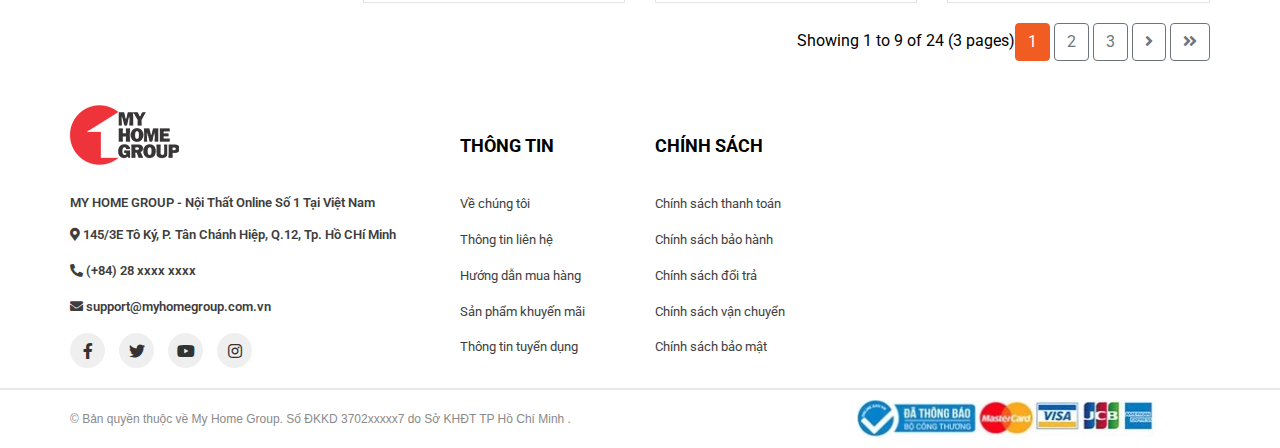
<file: phongkhach.html>
<!doctype html>
<html lang="en">

<head>
    <meta charset="utf-8">
    <meta name="viewport" content="width=device-width, initial-scale=1, shrink-to-fit=no, user-scalable=0">
    <meta name="description" content="">
    <meta name="author" content="">
    <link rel="icon" href="images/favicon.ico">

    <title>Home</title>

    <!-- Bootstrap core CSS -->
    <link href="css/bootstrap.min.css" rel="stylesheet">
    <link href="css/webslidemenu.css" rel="stylesheet">
    <link href="css/webslidemenu-effect.css" rel="stylesheet">
    <link href="css/slick.css" rel="stylesheet">
    <link href="css/slick-theme.css" rel="stylesheet">

    <!-- Custom styles for this template -->
    <link href="css/style.css" rel="stylesheet">

    <!-- Custom Fonts -->
    <link href="css/fontawesome-all.min.css" rel="stylesheet" type="text/css">

    <!-- HTML5 Shim and Respond.js IE8 support of HTML5 elements and media queries -->
    <!-- WARNING: Respond.js doesn't work if you view the page via file:// -->
    <!--[if lt IE 9]>
        <script src="https://oss.maxcdn.com/libs/html5shiv/3.7.0/html5shiv.js"></script>
        <script src="https://oss.maxcdn.com/libs/respond.js/1.4.2/respond.min.js"></script>
    <![endif]-->
</head>

<body>
    <header>
        <div class="box-header-top">
            <div class="container">
                <div class="row d-flex align-items-center">
                    <div class="col-xl-2 col-lg-2 col-md-12 col-sm-12">
                        <div class="block-header-top-logo">
                            <a href="index.html"><img src="./images/logo.png" alt="Logo" class="img-fluid"></a>
                        </div>
                    </div>
                    <div class="col-xl-4 col-lg-4 col-md-6 col-sm-12">
                        <div class="block-header-top-form ">
                            <div class="input-group">
                                <input type="text" class="form-control" placeholder="Tìm kiếm sản phẩm" aria-label="Tìm kiếm sản ph" aria-describedby="button-addon2">
                                <div class="input-group-append">
                                    <button class="btn btn-outline-secondary" type="button" id="button-addon2"><i class="fas fa-search"></i></button>
                                </div>
                            </div>
                        </div>
                    </div>
                    <div class="col-xl-6 col-lg-6 col-md-6 col-sm-12">
                        <div class="block-header-top-cart">
                            <div class="block-header-contact">
                                HOTLINE: <span>0909.099.xxx</span>
                            </div>
                            <div class="block-header-user">
                                <a href="dangky.html">Đăng Ký / </a> <a href="dangnhap.html">Đăng Nhập</a>
                            </div>
                            <div class="block-header-cart">
                                <a href="#"><img src="./images/cart.png" alt=""></a>
                                <span>0</span>
                            </div>
                        </div>
                    </div>
                </div>
            </div>
        </div>
        <hr>
        <div class="block-header-bottom">
            <div class="container">
                <div class="wsmobileheader clearfix ">
                    <a id="wsnavtoggle" class="wsanimated-arrow"><span></span></a>
                    <span class="smllogo"><img src="images/logo.png" width="80px" alt="logo.png"/></span>
                </div>
                <div class="block-header-bottom--menu">
                    <div class="wsmainwp clearfix">
                        <nav class="wsmenu clearfix">
                            <ul class="wsmenu-list">
                                <li>
                                    <a href="index.html" title="TRANG CHỦ">TRANG CHỦ</a>
                                </li>
                                <li>
                                    <a href="gioithieu.html" title="GIỚI THIỆU">GIỚI THIỆU  </a>
                                </li>
                                <li>
                                    <a href="phongkhach.html" title="PHÒNG KHÁCH">PHÒNG KHÁCH</a>
                                </li>
                                <li>
                                    <a href="#" title="PHÒNG NGỦ">PHÒNG NGỦ</a>
                                </li>
                                <li>
                                    <a href="#" title="PHÒNG ĂN">PHÒNG ĂN</a>
                                </li>
                                <li>
                                    <a href="#" title="PHÒNG HỌC / LÀM VIỆC">PHÒNG HỌC / LÀM VIỆC</a>
                                </li>
                                <li>
                                    <a href="#" title="SẢN PHẨM KHÁC">SẢN PHẨM KHÁC </a>
                                </li>
                                <li>
                                    <a href="#" title="KHUYẾN MÃI">KHUYẾN MÃI</a>
                                </li>
                                <li>
                                    <a href="tintuc.html" title="TIN TỨC">TIN TỨC</a>
                                </li>
                                <li>
                                    <a href="lienhe.html" title="LIÊN HỆ"> LIÊN HỆ</a>
                                </li>
                            </ul>
                        </nav>
                    </div>
                </div>
            </div>
        </div>
    </header>

    <article>
        <div class="box-breadcrumb">
            <div class="container">
                <div class="block-content ">
                    <div class="d-flex align-items-center justify-content-center">
                        <div>
                            <h3 class="text-center">PHÒNG KHÁCH </h3>
                            <nav aria-label="breadcrumb">
                                <ol class="breadcrumb bg-breadcrumb d-flex justify-content-center">
                                    <li class="breadcrumb-item"><a href="index.html">TRANG CHỦ</a></li>
                                    <li class="breadcrumb-item active" aria-current="page">Phòng Khách</li>
                                </ol>
                            </nav>
                        </div>
                    </div>
                </div>
            </div>
        </div>
        <div class="box-categories">
            <div class="container">
                <div class="row block-category-page">
                    <div class="col-xl-3 col-lg-3 col-md-4 col-sm-6 col-6">
                        <div class="block-sidebar-inner">
                            <div class="block-widget-content">
                                <h3>DANH MỤC SẢN PHẨM</h3>
                            </div>
                            <div class="block-widget-title">
                                <ul>
                                    <li>
                                        <a href="#">Bàn Ăn</a>
                                        <ul class="sub-v-menu">
                                            <li><a href="#">A.1</a></li>
                                            <li><a href="#">A.2</a></li>
                                            <li><a href="#">A.3</a></li>
                                            <li><a href="#">A.4</a></li>
                                            <li><a href="#">A.5</a></li>
                                        </ul>
                                    </li>
                                    <li><a href="#">Ghế Ăn</a>
                                        <ul class="sub-v-menu">
                                            <li><a href="#">B.1</a></li>
                                            <li><a href="#">B.2</a></li>
                                            <li><a href="#">B.3</a></li>
                                            <li><a href="#">B.4</a></li>
                                            <li><a href="#">B.5</a></li>
                                        </ul>
                                    </li>
                                    <li><a href="#">Sofa</a>
                                        <ul class="sub-v-menu">
                                            <li><a href="#">B.1</a></li>
                                            <li><a href="#">B.2</a></li>
                                            <li><a href="#">B.3</a></li>
                                            <li><a href="#">B.4</a></li>
                                            <li><a href="#">B.5</a></li>
                                        </ul>
                                    </li>
                                    <li><a href="#">Bàn Trà</a>
                                        <ul class="sub-v-menu">
                                            <li><a href="#">B.1</a></li>
                                            <li><a href="#">B.2</a></li>
                                            <li><a href="#">B.3</a></li>
                                            <li><a href="#">B.4</a></li>
                                            <li><a href="#">B.5</a></li>
                                        </ul>
                                    </li>
                                    <li><a href="#">Bàn Cà Phê</a>
                                        <ul class="sub-v-menu">
                                            <li><a href="#">B.1</a></li>
                                            <li><a href="#">B.2</a></li>
                                            <li><a href="#">B.3</a></li>
                                            <li><a href="#">B.4</a></li>
                                            <li><a href="#">B.5</a></li>
                                        </ul>
                                    </li>
                                    <li><a href="#">Giường</a>
                                        <ul class="sub-v-menu">
                                            <li><a href="#">B.1</a></li>
                                            <li><a href="#">B.2</a></li>
                                            <li><a href="#">B.3</a></li>
                                            <li><a href="#">B.4</a></li>
                                            <li><a href="#">B.5</a></li>
                                        </ul>
                                    </li>
                                    <li><a href="#">Sản Phẩm Khác</a>
                                        <ul class="sub-v-menu">
                                            <li><a href="#">B.1</a></li>
                                            <li><a href="#">B.2</a></li>
                                            <li><a href="#">B.3</a></li>
                                            <li><a href="#">B.4</a></li>
                                            <li><a href="#">B.5</a></li>
                                        </ul>
                                    </li>
                                </ul>
                            </div>
                        </div>
                        <div class="block-woocommerce">
                            <div class="block-widget-content">
                                <h3>SẢN PHẨM NỔI BẬT</h3>
                            </div>
                            <div class="block-woocommerce-post-wrapper">
                                <div class="block-list-item">
                                    <div class="block-image text-center">
                                        <a href="#"><img src="images/item9.png" alt="item" title="abc"></a>
                                    </div>
                                    <div class="block-content">
                                        <a href="#">Chỉ mặt, gọi tên 11 rủi ro khiến nhà đầu tư bất động sản mất sạch vốn</a>
                                    </div>
                                </div>
                                <div class="block-list-item">
                                    <div class="block-image text-center">
                                        <a href="#"><img src="images/item9.png" alt="item" title="abc"></a>
                                    </div>
                                    <div class="block-content">
                                        <a href="#">Chỉ mặt, gọi tên 11 rủi ro khiến nhà đầu tư bất động sản mất sạch vốn</a>
                                    </div>
                                </div>
                                <div class="block-list-item">
                                    <div class="block-image text-center">
                                        <a href="#"><img src="images/item9.png" alt="item" title="abc"></a>
                                    </div>
                                    <div class="block-content">
                                        <a href="#">Chỉ mặt, gọi tên 11 rủi ro khiến nhà đầu tư bất động sản mất sạch vốn</a>
                                    </div>
                                </div>
                                <div class="block-list-item">
                                    <div class="block-image text-center">
                                        <a href="#"><img src="images/item9.png" alt="item" title="abc"></a>
                                    </div>
                                    <div class="block-content">
                                        <a href="#">Chỉ mặt, gọi tên 11 rủi ro khiến nhà đầu tư bất động sản mất sạch vốn</a>
                                    </div>
                                </div>

                            </div>

                        </div>
                    </div>
                    <div class="col-xl-9 col-lg-9 col-md-8 col-sm-6 col-6">
                        <div class="block-new-products">
                            <div class="row">
                                <div class="col-xl-4 col-lg-3 col-md-6 col-sm-12">
                                    <div class="block-product-inner">
                                        <div class="block-images">
                                            <div class="block-product-image">
                                                <a href="chitietsp.html">
                                                    <img src="./images/hot-product-01.png" alt="Compete Track Tote" title="Compete Track Tote" class="img-fluid">
                                                </a>
                                            </div>
                                            <div class="block-product-caption">
                                                <h4 class="block-product-name"><a href="chitietsp.html">Bàn Làm Việc Nhỏ</a></h4>
                                                <p class="block-product-price">
                                                    <span class="block-price-original">700.000 Vnd</span>
                                                    <span class="block-price-sale">600.000 Vnd</span>
                                                </p>
                                            </div>
                                        </div>
                                        <div class="block-product-action">THÊM VÀO GIỎ HÀNG</div>
                                    </div>
                                </div>
                                <div class="col-xl-4 col-lg-3 col-md-6 col-sm-12">
                                    <div class="block-product-inner">
                                        <div class="block-images">
                                            <div class="block-product-image">
                                                <a href="#">
                                                    <img src="./images/hot-product-02.png" alt="Compete Track Tote" title="Compete Track Tote" class="img-fluid">
                                                </a>
                                            </div>
                                            <div class="block-product-caption">
                                                <h4 class="block-product-name"><a href="#">Bàn Làm Việc Nhỏ</a></h4>
                                                <p class="block-product-price">
                                                    <span class="block-price-original">700.000 Vnd</span>
                                                    <span class="block-price-sale">600.000 Vnd</span>
                                                </p>
                                            </div>
                                        </div>
                                        <div class="block-product-action">THÊM VÀO GIỎ HÀNG</div>
                                    </div>
                                </div>
                                <div class="col-xl-4 col-lg-3 col-md-6 col-sm-12">
                                    <div class="block-product-inner">
                                        <div class="block-images">
                                            <div class="block-product-image">
                                                <a href="#">
                                                    <img src="./images/hot-product-03.png" alt="Compete Track Tote" title="Compete Track Tote" class="img-fluid">
                                                </a>
                                            </div>
                                            <div class="block-product-caption">
                                                <h4 class="block-product-name"><a href="#">Bàn Làm Việc Nhỏ</a></h4>
                                                <p class="block-product-price">
                                                    <span class="block-price-original">700.000 Vnd</span>
                                                    <span class="block-price-sale">600.000 Vnd</span>
                                                </p>
                                            </div>
                                        </div>
                                        <div class="block-product-action">THÊM VÀO GIỎ HÀNG</div>
                                    </div>
                                </div>
                                <div class="col-xl-4 col-lg-3 col-md-6 col-sm-12">
                                    <div class="block-product-inner">
                                        <div class="block-images">
                                            <div class="block-product-image">
                                                <a href="#">
                                                    <img src="./images/hot-product-04.png" alt="Compete Track Tote" title="Compete Track Tote" class="img-fluid">
                                                </a>
                                            </div>
                                            <div class="block-product-caption">
                                                <h4 class="block-product-name"><a href="#">Bàn Làm Việc Nhỏ</a></h4>
                                                <p class="block-product-price">
                                                    <span class="block-price-original">700.000 Vnd</span>
                                                    <span class="block-price-sale">600.000 Vnd</span>
                                                </p>
                                            </div>
                                        </div>
                                        <div class="block-product-action">THÊM VÀO GIỎ HÀNG</div>
                                    </div>
                                </div>
                                <div class="col-xl-4 col-lg-3 col-md-6 col-sm-12">
                                    <div class="block-product-inner">
                                        <div class="block-images">
                                            <div class="block-product-image">
                                                <a href="#">
                                                    <img src="./images/hot-product-05.png" alt="Compete Track Tote" title="Compete Track Tote" class="img-fluid">
                                                </a>
                                            </div>
                                            <div class="block-product-caption">
                                                <h4 class="block-product-name"><a href="#">Bàn Làm Việc Nhỏ</a></h4>
                                                <p class="block-product-price">
                                                    <span class="block-price-original">700.000 Vnd</span>
                                                    <span class="block-price-sale">600.000 Vnd</span>
                                                </p>
                                            </div>
                                        </div>
                                        <div class="block-product-action">THÊM VÀO GIỎ HÀNG</div>
                                    </div>
                                </div>
                                <div class="col-xl-4 col-lg-3 col-md-6 col-sm-12">
                                    <div class="block-product-inner">
                                        <div class="block-images">
                                            <div class="block-product-image">
                                                <a href="#">
                                                    <img src="./images/hot-product-06.png" alt="Compete Track Tote" title="Compete Track Tote" class="img-fluid">
                                                </a>
                                            </div>
                                            <div class="block-product-caption">
                                                <h4 class="block-product-name"><a href="#">Bàn Làm Việc Nhỏ</a></h4>
                                                <p class="block-product-price">
                                                    <span class="block-price-original">700.000 Vnd</span>
                                                    <span class="block-price-sale">600.000 Vnd</span>
                                                </p>
                                            </div>
                                        </div>
                                        <div class="block-product-action">THÊM VÀO GIỎ HÀNG</div>
                                    </div>
                                </div>
                                <div class="col-xl-4 col-lg-3 col-md-6 col-sm-12">
                                    <div class="block-product-inner">
                                        <div class="block-images">
                                            <div class="block-product-image">
                                                <a href="#">
                                                    <img src="./images/hot-product-07.png" alt="Compete Track Tote" title="Compete Track Tote" class="img-fluid">
                                                </a>
                                            </div>
                                            <div class="block-product-caption">
                                                <h4 class="block-product-name"><a href="#">Bàn Làm Việc Nhỏ</a></h4>
                                                <p class="block-product-price">
                                                    <span class="block-price-original">700.000 Vnd</span>
                                                    <span class="block-price-sale">600.000 Vnd</span>
                                                </p>
                                            </div>
                                        </div>
                                        <div class="block-product-action">THÊM VÀO GIỎ HÀNG</div>
                                    </div>
                                </div>
                                <div class="col-xl-4 col-lg-3 col-md-6 col-sm-12">
                                    <div class="block-product-inner">
                                        <div class="block-images">
                                            <div class="block-product-image">

                                                <a href="#">
                                                    <img src="./images/hot-product-08.png" alt="Compete Track Tote" title="Compete Track Tote" class="img-fluid">
                                                </a>
                                            </div>
                                            <div class="block-product-caption">
                                                <h4 class="block-product-name"><a href="#">Bàn Làm Việc Nhỏ</a></h4>
                                                <p class="block-product-price">
                                                    <span class="block-price-original">700.000 Vnd</span>
                                                    <span class="block-price-sale">600.000 Vnd</span>
                                                </p>
                                            </div>
                                        </div>
                                        <div class="block-product-action">THÊM VÀO GIỎ HÀNG</div>
                                    </div>
                                </div>
                                <div class="col-xl-4 col-lg-3 col-md-6 col-sm-12">
                                    <div class="block-product-inner">
                                        <div class="block-images">
                                            <div class="block-product-image">
                                                <a href="#">
                                                    <img src="./images/hot-product-01.png" alt="Compete Track Tote" title="Compete Track Tote" class="img-fluid">
                                                </a>
                                            </div>
                                            <div class="block-product-caption">
                                                <h4 class="block-product-name"><a href="#">Bàn Làm Việc Nhỏ</a></h4>
                                                <p class="block-product-price">
                                                    <span class="block-price-original">700.000 Vnd</span>
                                                    <span class="block-price-sale">600.000 Vnd</span>
                                                </p>
                                            </div>
                                        </div>
                                        <div class="block-product-action">THÊM VÀO GIỎ HÀNG</div>
                                    </div>
                                </div>
                                <div class="col-xl-4 col-lg-3 col-md-6 col-sm-12">
                                    <div class="block-product-inner">
                                        <div class="block-images">
                                            <div class="block-product-image">
                                                <a href="#">
                                                    <img src="./images/hot-product-02.png" alt="Compete Track Tote" title="Compete Track Tote" class="img-fluid">
                                                </a>
                                            </div>
                                            <div class="block-product-caption">
                                                <h4 class="block-product-name"><a href="#">Bàn Làm Việc Nhỏ</a></h4>
                                                <p class="block-product-price">
                                                    <span class="block-price-original">700.000 Vnd</span>
                                                    <span class="block-price-sale">600.000 Vnd</span>
                                                </p>
                                            </div>
                                        </div>
                                        <div class="block-product-action">THÊM VÀO GIỎ HÀNG</div>
                                    </div>
                                </div>
                                <div class="col-xl-4 col-lg-3 col-md-6 col-sm-12">
                                    <div class="block-product-inner">
                                        <div class="block-images">
                                            <div class="block-product-image">
                                                <a href="#">
                                                    <img src="./images/hot-product-03.png" alt="Compete Track Tote" title="Compete Track Tote" class="img-fluid">
                                                </a>
                                            </div>
                                            <div class="block-product-caption">
                                                <h4 class="block-product-name"><a href="#">Bàn Làm Việc Nhỏ</a></h4>
                                                <p class="block-product-price">
                                                    <span class="block-price-original">700.000 Vnd</span>
                                                    <span class="block-price-sale">600.000 Vnd</span>
                                                </p>
                                            </div>
                                        </div>
                                        <div class="block-product-action">THÊM VÀO GIỎ HÀNG</div>
                                    </div>
                                </div>
                                <div class="col-xl-4 col-lg-3 col-md-6 col-sm-12">
                                    <div class="block-product-inner">
                                        <div class="block-images">
                                            <div class="block-product-image">
                                                <a href="#">
                                                    <img src="./images/hot-product-04.png" alt="Compete Track Tote" title="Compete Track Tote" class="img-fluid">
                                                </a>
                                            </div>
                                            <div class="block-product-caption">
                                                <h4 class="block-product-name"><a href="#">Bàn Làm Việc Nhỏ</a></h4>
                                                <p class="block-product-price">
                                                    <span class="block-price-original">700.000 Vnd</span>
                                                    <span class="block-price-sale">600.000 Vnd</span>
                                                </p>
                                            </div>
                                        </div>
                                        <div class="block-product-action">THÊM VÀO GIỎ HÀNG</div>
                                    </div>
                                </div>
                                <div class="col-xl-4 col-lg-3 col-md-6 col-sm-12">
                                    <div class="block-product-inner">
                                        <div class="block-images">
                                            <div class="block-product-image">
                                                <a href="#">
                                                    <img src="./images/hot-product-05.png" alt="Compete Track Tote" title="Compete Track Tote" class="img-fluid">
                                                </a>
                                            </div>
                                            <div class="block-product-caption">
                                                <h4 class="block-product-name"><a href="#">Bàn Làm Việc Nhỏ</a></h4>
                                                <p class="block-product-price">
                                                    <span class="block-price-original">700.000 Vnd</span>
                                                    <span class="block-price-sale">600.000 Vnd</span>
                                                </p>
                                            </div>
                                        </div>
                                        <div class="block-product-action">THÊM VÀO GIỎ HÀNG</div>
                                    </div>
                                </div>
                                <div class="col-xl-4 col-lg-3 col-md-6 col-sm-12">
                                    <div class="block-product-inner">
                                        <div class="block-images">
                                            <div class="block-product-image">
                                                <a href="#">
                                                    <img src="./images/hot-product-06.png" alt="Compete Track Tote" title="Compete Track Tote" class="img-fluid">
                                                </a>
                                            </div>
                                            <div class="block-product-caption">
                                                <h4 class="block-product-name"><a href="#">Bàn Làm Việc Nhỏ</a></h4>
                                                <p class="block-product-price">
                                                    <span class="block-price-original">700.000 Vnd</span>
                                                    <span class="block-price-sale">600.000 Vnd</span>
                                                </p>
                                            </div>
                                        </div>
                                        <div class="block-product-action">THÊM VÀO GIỎ HÀNG</div>
                                    </div>
                                </div>
                                <div class="col-xl-4 col-lg-3 col-md-6 col-sm-12">
                                    <div class="block-product-inner">
                                        <div class="block-images">
                                            <div class="block-product-image">
                                                <a href="#">
                                                    <img src="./images/hot-product-07.png" alt="Compete Track Tote" title="Compete Track Tote" class="img-fluid">
                                                </a>
                                            </div>
                                            <div class="block-product-caption">
                                                <h4 class="block-product-name"><a href="#">Bàn Làm Việc Nhỏ</a></h4>
                                                <p class="block-product-price">
                                                    <span class="block-price-original">700.000 Vnd</span>
                                                    <span class="block-price-sale">600.000 Vnd</span>
                                                </p>
                                            </div>
                                        </div>
                                        <div class="block-product-action">THÊM VÀO GIỎ HÀNG</div>
                                    </div>
                                </div>
                                <div class="col-xl-4 col-lg-3 col-md-6 col-sm-12">
                                    <div class="block-product-inner">
                                        <div class="block-images">
                                            <div class="block-product-image">

                                                <a href="#">
                                                    <img src="./images/hot-product-08.png" alt="Compete Track Tote" title="Compete Track Tote" class="img-fluid">
                                                </a>
                                            </div>
                                            <div class="block-product-caption">
                                                <h4 class="block-product-name"><a href="#">Bàn Làm Việc Nhỏ</a></h4>
                                                <p class="block-product-price">
                                                    <span class="block-price-original">700.000 Vnd</span>
                                                    <span class="block-price-sale">600.000 Vnd</span>
                                                </p>
                                            </div>
                                        </div>
                                        <div class="block-product-action">THÊM VÀO GIỎ HÀNG</div>
                                    </div>
                                </div>
                                <div class="col-xl-4 col-lg-3 col-md-6 col-sm-12">
                                    <div class="block-product-inner">
                                        <div class="block-images">
                                            <div class="block-product-image">
                                                <a href="#">
                                                    <img src="./images/hot-product-01.png" alt="Compete Track Tote" title="Compete Track Tote" class="img-fluid">
                                                </a>
                                            </div>
                                            <div class="block-product-caption">
                                                <h4 class="block-product-name"><a href="#">Bàn Làm Việc Nhỏ</a></h4>
                                                <p class="block-product-price">
                                                    <span class="block-price-original">700.000 Vnd</span>
                                                    <span class="block-price-sale">600.000 Vnd</span>
                                                </p>
                                            </div>
                                        </div>
                                        <div class="block-product-action">THÊM VÀO GIỎ HÀNG</div>
                                    </div>
                                </div>
                                <div class="col-xl-4 col-lg-3 col-md-6 col-sm-12">
                                    <div class="block-product-inner">
                                        <div class="block-images">
                                            <div class="block-product-image">
                                                <a href="#">
                                                    <img src="./images/hot-product-02.png" alt="Compete Track Tote" title="Compete Track Tote" class="img-fluid">
                                                </a>
                                            </div>
                                            <div class="block-product-caption">
                                                <h4 class="block-product-name"><a href="#">Bàn Làm Việc Nhỏ</a></h4>
                                                <p class="block-product-price">
                                                    <span class="block-price-original">700.000 Vnd</span>
                                                    <span class="block-price-sale">600.000 Vnd</span>
                                                </p>
                                            </div>
                                        </div>
                                        <div class="block-product-action">THÊM VÀO GIỎ HÀNG</div>
                                    </div>
                                </div>
                                <div class="col-xl-4 col-lg-3 col-md-6 col-sm-12">
                                    <div class="block-product-inner">
                                        <div class="block-images">
                                            <div class="block-product-image">
                                                <a href="#">
                                                    <img src="./images/hot-product-03.png" alt="Compete Track Tote" title="Compete Track Tote" class="img-fluid">
                                                </a>
                                            </div>
                                            <div class="block-product-caption">
                                                <h4 class="block-product-name"><a href="#">Bàn Làm Việc Nhỏ</a></h4>
                                                <p class="block-product-price">
                                                    <span class="block-price-original">700.000 Vnd</span>
                                                    <span class="block-price-sale">600.000 Vnd</span>
                                                </p>
                                            </div>
                                        </div>
                                        <div class="block-product-action">THÊM VÀO GIỎ HÀNG</div>
                                    </div>
                                </div>
                                <div class="col-xl-4 col-lg-3 col-md-6 col-sm-12">
                                    <div class="block-product-inner">
                                        <div class="block-images">
                                            <div class="block-product-image">
                                                <a href="#">
                                                    <img src="./images/hot-product-04.png" alt="Compete Track Tote" title="Compete Track Tote" class="img-fluid">
                                                </a>
                                            </div>
                                            <div class="block-product-caption">
                                                <h4 class="block-product-name"><a href="#">Bàn Làm Việc Nhỏ</a></h4>
                                                <p class="block-product-price">
                                                    <span class="block-price-original">700.000 Vnd</span>
                                                    <span class="block-price-sale">600.000 Vnd</span>
                                                </p>
                                            </div>
                                        </div>
                                        <div class="block-product-action">THÊM VÀO GIỎ HÀNG</div>
                                    </div>
                                </div>
                                <div class="col-xl-4 col-lg-3 col-md-6 col-sm-12">
                                    <div class="block-product-inner">
                                        <div class="block-images">
                                            <div class="block-product-image">
                                                <a href="#">
                                                    <img src="./images/hot-product-05.png" alt="Compete Track Tote" title="Compete Track Tote" class="img-fluid">
                                                </a>
                                            </div>
                                            <div class="block-product-caption">
                                                <h4 class="block-product-name"><a href="#">Bàn Làm Việc Nhỏ</a></h4>
                                                <p class="block-product-price">
                                                    <span class="block-price-original">700.000 Vnd</span>
                                                    <span class="block-price-sale">600.000 Vnd</span>
                                                </p>
                                            </div>
                                        </div>
                                        <div class="block-product-action">THÊM VÀO GIỎ HÀNG</div>
                                    </div>
                                </div>
                                <div class="col-xl-4 col-lg-3 col-md-6 col-sm-12">
                                    <div class="block-product-inner">
                                        <div class="block-images">
                                            <div class="block-product-image">
                                                <a href="#">
                                                    <img src="./images/hot-product-06.png" alt="Compete Track Tote" title="Compete Track Tote" class="img-fluid">
                                                </a>
                                            </div>
                                            <div class="block-product-caption">
                                                <h4 class="block-product-name"><a href="#">Bàn Làm Việc Nhỏ</a></h4>
                                                <p class="block-product-price">
                                                    <span class="block-price-original">700.000 Vnd</span>
                                                    <span class="block-price-sale">600.000 Vnd</span>
                                                </p>
                                            </div>
                                        </div>
                                        <div class="block-product-action">THÊM VÀO GIỎ HÀNG</div>
                                    </div>
                                </div>
                                <div class="col-xl-4 col-lg-3 col-md-6 col-sm-12">
                                    <div class="block-product-inner">
                                        <div class="block-images">
                                            <div class="block-product-image">
                                                <a href="#">
                                                    <img src="./images/hot-product-07.png" alt="Compete Track Tote" title="Compete Track Tote" class="img-fluid">
                                                </a>
                                            </div>
                                            <div class="block-product-caption">
                                                <h4 class="block-product-name"><a href="#">Bàn Làm Việc Nhỏ</a></h4>
                                                <p class="block-product-price">
                                                    <span class="block-price-original">700.000 Vnd</span>
                                                    <span class="block-price-sale">600.000 Vnd</span>
                                                </p>
                                            </div>
                                        </div>
                                        <div class="block-product-action">THÊM VÀO GIỎ HÀNG</div>
                                    </div>
                                </div>
                                <div class="col-xl-4 col-lg-3 col-md-6 col-sm-12">
                                    <div class="block-product-inner">
                                        <div class="block-images">
                                            <div class="block-product-image">

                                                <a href="#">
                                                    <img src="./images/hot-product-08.png" alt="Compete Track Tote" title="Compete Track Tote" class="img-fluid">
                                                </a>
                                            </div>
                                            <div class="block-product-caption">
                                                <h4 class="block-product-name"><a href="#">Bàn Làm Việc Nhỏ</a></h4>
                                                <p class="block-product-price">
                                                    <span class="block-price-original">700.000 Vnd</span>
                                                    <span class="block-price-sale">600.000 Vnd</span>
                                                </p>
                                            </div>
                                        </div>
                                        <div class="block-product-action">THÊM VÀO GIỎ HÀNG</div>
                                    </div>
                                </div>
                            </div>
                            <div class="showing d-flex justify-content-end align-items-baseline">
                                <div class="text">
                                    <p>Showing 1 to 9 of 24 (3 pages)</p>
                                </div>
                                <div class="button-number">
                                    <div class="btn-group " role="group" aria-label="Third group">
                                        <a class="btn  btn-outline-secondary bg-button active">1</a>
                                    </div>
                                    <div class="btn-group " role="group" aria-label="Third group">
                                        <button type="button" class="btn  btn-outline-secondary bg-button">2</button>
                                    </div>
                                    <div class="btn-group " role="group" aria-label="Third group">
                                        <button type="button" class="btn  btn-outline-secondary bg-button">3</button>
                                    </div>
                                    <div class="btn-group " role="group" aria-label="Third group">
                                        <button type="button" class="btn  btn-outline-secondary bg-button"><i class="fas fa-angle-right"></i></button>
                                    </div>
                                    <div class="btn-group" role="group" aria-label="Third group">
                                        <button type="button" class="btn  btn-outline-secondary  bg-button"><i class="fas fa-angle-double-right"></i></button>
                                    </div>
                                </div>
                            </div>
                        </div>
                    </div>
                </div>
            </div>
        </div>
    </article>
    <footer>
        <div class="box-footer-contact">
            <div class="container">
                <div class="row">
                    <div class="col-xl-4 col-lg-4 col-md-6 col-sm-12">
                        <div class="block-logo">
                            <div class="block-image">
                                <a href="#"><img src="./images/Logo_footer.png" alt="Logo_footer.png" class="img-fluid"></a>
                            </div>
                        </div>
                        <div class="block-footer-content">

                            <h3>MY HOME GROUP - Nội Thất Online Số 1 Tại Việt Nam</h3>
                            <p> <i class="fas fa-map-marker-alt"></i> 145/3E Tô Ký, P. Tân Chánh Hiệp, Q.12, Tp. Hồ CHí Minh</p>
                            <p><i class="fas fa-phone-alt"></i> (+84) 28 xxxx xxxx</p>
                            <p> <i class="fas fa-envelope"></i> support@myhomegroup.com.vn</p>
                            <div class="block-footer-social">
                                <ul>
                                    <li>
                                        <a href="#"><i class="fab fa-facebook-f"></i></a>
                                    </li>
                                    <li>
                                        <a href="#"><i class="fab fa-twitter"></i></a>
                                    </li>
                                    <li>
                                        <a href="#"><i class="fab fa-youtube"></i></a>
                                    </li>
                                    <li>
                                        <a href="#"><i class="fab fa-instagram"></i></a>
                                    </li>
                                </ul>
                            </div>
                        </div>

                    </div>
                    <div class="col-xl-2 col-lg-2 col-md-4 col-sm-12">
                        <div class="block-content">
                            <h3>THÔNG TIN</h3>
                            <ul>
                                <li><a href="#">Về chúng tôi</a></li>
                                <li><a href="#">Thông tin liên hệ</a></li>
                                <li><a href="#">Hướng dẫn mua hàng</a></li>
                                <li><a href="#">Sản phẩm khuyến mãi</a></li>
                                <li><a href="#">Thông tin tuyển dụng</a></li>
                            </ul>
                        </div>
                    </div>
                    <div class="col-xl-2 col-lg-2 col-md-4 col-sm-12">
                        <div class="block-content">
                            <h3>CHÍNH SÁCH</h3>
                            <ul>
                                <li><a href="#">Chính sách thanh toán</a></li>
                                <li><a href="#">Chính sách bảo hành</a></li>
                                <li><a href="#">Chính sách đổi trả</a></li>
                                <li><a href="#">Chính sách vận chuyển</a></li>
                                <li><a href="#">Chính sách bảo mật</a></li>
                            </ul>
                        </div>
                    </div>
                    <div class="col-xl-4 col-lg-4 col-md-4 col-sm-12">
                        <div class="block-content">
                            <iframe src="https://www.facebook.com/plugins/page.php?href=https%3A%2F%2Fwww.facebook.com%2Fthietkewebuytin.vn%2F&tabs&width=340&height=214&small_header=false&adapt_container_width=true&hide_cover=false&show_facepile=true&appId" width="340" height="214"
                                style="border:none;overflow:hidden" scrolling="no" frameborder="0" allowTransparency="true" allow="encrypted-media"></iframe>
                        </div>
                    </div>
                </div>
            </div>
        </div>
        <div class="box-footer-copyright">
            <div class="container">
                <div class="row align-items-center">
                    <div class="col-xl-8 col-lg-8 col-md-12 col-sm-12">
                        <div class="block-copyright-text">© Bản quyền thuộc về My Home Group. Số ĐKKD 3702xxxxx7 do Sở KHĐT TP Hồ Chí Minh .</div>
                    </div>
                    <div class="col-xl-4 col-lg-4 col-md-12 col-sm-12">
                        <div class="block-footer-payment">
                            <a href="#"><img src="./images/cart-footer.png" alt="Payment Icons" class="img-fluid"></a>
                        </div>
                    </div>
                </div>
            </div>
        </div>
    </footer>

    <!-- Bootstrap core JavaScript -->
    <script src="js/jquery-3.3.1.slim.min.js"></script>
    <script src="js/popper.min.js"></script>
    <script src="js/bootstrap.min.js"></script>
    <script src="js/webslidemenu.js"></script>
    <script src="js/slick.min.js"></script>
    <script src="js/site.js"></script>

</body>

</html>
</file>
<file: css/webslidemenu.css>
/*
 * Plugin: Web Slide Navigation System
 * Demo Link: https://uxwing.com/webslide/
 * Author: UXWing
 * License: http://codecanyon.net/licenses/standard
*/
/* ======== Find Below Table of Content Points to Go Relevant Section  =========
[Table of contents DESKTOP]
Desktop Base CSS
Desktop Main Menu CSS
- Desktop Search Bar
Desktop Drop Down Menu CSS
Desktop Mega Menus CSS
-> Desktop Half Menu CSS
-> Desktop HTML Form Menu CSS
Desktop Extra CSS
[Table of contents MOBILE ]
Mobile Menu Change Brake Point
Mobile Base CSS
Mobile Main Menu CSS
Mobile Slide Down Links CSS
Mobile Mega Menus CSS
Mobile Header CSS
 -> Mobile Search Bar
 -> Mobile Toggle Menu icon (X ICON)
Mobile Overlay/Drawer CSS
Mobile Sub Menu Expander Arrows
Mobile Extra CSS
Extra @Media Query
===============================================================================*/
/* ================== Color  ================== */
/* Desktop Main Menu Color */
.wsmenu>.wsmenu-list {
  background-color: #FFE800;
}
/* Mobile Header Color */
.wsmobileheader {
  background-color: #424242;
}
.wsmenu>.wsmenu-list>li>a {
  color: #fff;
}
.wsmenu>.wsmenu-list>li>a .wsarrow:after {
  border-top-color: #b3b3b3;
}
.wsmenu>.wsmenu-list>li>a:hover .wsarrow:after {
  border-top-color: #355912;
}
.wsmenu>.wsmenu-list>li>a.active .wsarrow:after {
  border-top-color: #355912;
}
.wsmenu>.wsmenu-list>li:hover>a .wsarrow:after {
  border-top-color: #355912;
}
.wsmenu>.wsmenu-list>li>a>.fa {
  color: #898d91;
}
.wsmenu>.wsmenu-list>li>a.active .fa {
  color: #777777;
}
.wsmenu>.wsmenu-list>li:hover>a>.fa {
  color: #777777;
}
.wsmenu>.wsmenu-list>li>a:hover .fa {
  color: #777777;
}
.wsmenu>.wsmenu-list>li>.wsmegamenu .menu_form input[type="submit"] {
  background-color: #FFE800;f
  color: #777777;
}
.wsmenu>.wsmenu-list>li>.wsmegamenu .menu_form input[type="button"] {
  background-color: #FFE800;
  color: #777777;
}
.wsmenu>.wsmenu-list>li>a.active {
  color: #fff;
}
.wsmenu>.wsmenu-list>li:hover>a {
  color: #fff;
}
.wsmenu>.wsmenu-list>li>ul.sub-menu>li:hover>a {
  background-color: #f8ec1f;
  color: #fff;
}
.wsmenu>.wsmenu-list>li>ul.sub-menu>li>ul.sub-menu>li:hover>a {
  background-color: #FFE800;
  color: #fff;
}
.wsmenu>.wsmenu-list>li>ul.sub-menu>li>ul.sub-menu>li>ul.sub-menu>li:hover a {
  background-color: #FFE800;
  color: #fff;
}
/* ================== Desktop Base CSS  ================== */
.wsmenu html, .wsmenu body, .wsmenu iframe, .wsmenu h1, .wsmenu h2, .wsmenu h3, .wsmenu h4, .wsmenu h5, .wsmenu h6 {
  margin: 0;
  padding: 0;
  border: 0;
  font: inherit;
  vertical-align: baseline;
  font-weight: normal;
  font-size: 12px;
  line-height: 18px;
  font-family: Helvetica, sans-serif;
  -webkit-font-smoothing: subpixel-antialiased;
  font-smoothing: antialiased;
  font-smooth: antialiased;
  -webkit-text-size-adjust: 100%;
  -ms-text-size-adjust: 100%;
  -webkit-font-smoothing: subpixel-antialiased;
  font-smoothing: subpixel-antialiased;
  font-smooth: subpixel-antialiased;
}
.wsmenu .cl {
  clear: both;
}
.wsmenu img, object, embed, video {
  border: 0 none;
  max-width: 100%;
}
.wsmenu a:focus {
  outline: none;
}
.wsmenu:before, .wsmenu:after {
  content: "";
  display: table;
}
.wsmenu:after {
  clear: both;
}
/* ================== Desktop Main Menu CSS ================== */
.wsmenucontainer {
  background-size: cover;
  background-image: url(../images/bg01.jpg);
  overflow: hidden;
  background-attachment: fixed;
  background-position: 50% 0;
  background-repeat: no-repeat;
}
.wsmainfull {
  width: 100%;
}
.wsmainwp {
  margin: 0 auto;
  max-width: 1140px;
  position: relative;
}
.desktoplogo {
  padding: 2.366rem 0px;
  margin: 0 auto;
}
.desktoplogo img {
  display: block;
  margin: 0px auto;
}
.wsmenu {
  font-family: 'Roboto', sans-serif;
  font-weight: 400;
  color: #fff;
  font-size: 0.875rem;
  padding: 0;
}
.wsmenu>.wsmenu-list {
  text-align: left;
  margin: 0 auto 0 auto;
  width: 100%;
  display: block;
  padding: 0;
}
.wsmenu>.wsmenu-list>li {
  text-align: center;
  display: inline-block;
  padding: 0;
  margin: 0;
}
.wsmenu>.wsmenu-list>li>a {
  display: block;
  color: #212121;
  padding: 0.657rem 0.75rem;
  line-height: 25px;
  text-decoration: none;
  position: relative;
  transition: all 0.5s ease;
}
.wsmenu>.wsmenu-list>li:first-child>a{
  padding-left: 0px;
}
.wsmenu>.wsmenu-list>li:first-child>a::before{
  content: "\f015";
  font-family: 'FontAwesome';
  font-weight: 900;
}
.wsmenu>.wsmenu-list>li:last-child>a {
  border-right: 0px;
  padding-right: 0px;
}
.wsmenu>.wsmenu-list>li a.menuhomeicon {
  padding-left: 29px;
  padding-right: 29px;
}
.wsmenu>.wsmenu-list>li>a .fa {
  display: inline-block;
  font-size: 14px;
  line-height: inherit;
  margin-right: 12px;
  vertical-align: top;
}
.wsmenu>.wsmenu-list>li>a .fa.fa-home {
  margin-right: 0px;
  font-size: 15px;
}
.wsmenu>.wsmenu-list>li>a .wsarrow:after {
  content: "\f078";
  font-family: 'Font Awesome 5 Free';
  font-weight: 900;
  float: right;
  right: 10px;
  height: 0;
  display: block;
  margin: 0 0 0 14px;
  position: absolute;
  text-align: right;
  top: 12px;
  width: 0;
  font-size: 0.65rem;
}
/* Desktop Search Bar */
.wsminicart .minicart{
  display: inline-block;
  position: relative;
}
/* .wsminicart .minicart span{
  position: absolute;
  background: #eaeaea;
  border-radius: 3px;
  font-size: 0.75rem;
  padding: 2px 4px;
  top: -14px;
  right: -14px;
  font-weight: 500;
  width: 18px;
  height: 20px;
} */
.wsminicart .minicart a .fa{
  color: #7da500;
  font-size: 1.5rem;
}
.wsminicart .minicart a{
  color: #222222;
  transition: all 0.5s ease;
}
.wsminicart .minicart a:hover{
  text-decoration: none;
}
.wssearch {
  background-color: #f8ec1b;
  cursor: pointer;
  margin-left: 30px;
  position: relative;
  top: -10px;
  padding: 8px 12px;
}
.wssearch .fa {
  font-size: 1rem;
  color: #7a7a7a;
}
.wssearch .fa.fa-search {
  padding-top: 5px;
  color: #fff;
}
.wssearch .fa.fa-times {
  padding-top: 10px;
}
.wssearchform {
  display: none;
  width: 100%;
  line-height: 34px;
  padding: 5px 0px;
  cursor: default;
  opacity: 0;
  visibility: hidden;
  -webkit-transition: all 0.5s ease;
  -moz-transition: all 0.5s ease;
  transition: all 0.5s ease;
}
.wssearchform .form-control{
  height: calc(2.15rem + 3px);
  border-radius: 0px;
}
.wssearchform .btn{
  border-radius: 0px;
}
.wssearch.wsopensearch {
  width: 100%;
  opacity: 1;
  visibility: visible;
  background-color: rgba(0, 0, 0, 0.80);
  position: relative;
  -webkit-transition: all 0.5s ease;
  -moz-transition: all 0.5s ease;
  transition: all 0.5s ease;
}
.wssearch.wsopensearch::before, .wssearch.wsopensearch::after{
  content: '';
  position: absolute;
  width: 100%;
  height: 100%;
  background-color: rgba(0, 0, 0, 0.80);
  top: 0px;
}
.wssearch.wsopensearch::before{left: -100%;}
.wssearch.wsopensearch::after{right: -100%;}
.wssearch.wsopensearch .wssearchform {
  display: block;
  opacity: 1;
  visibility: visible;
}
.wssearchform form {
  width: calc((100% - 10px) - 25px);
  display: block;
  position: relative;
}
.wssearch.wsopensearch {
  padding: 8px 12px;
  left: 0px;
  right: auto;
  top: 0;
  width: 100%;
  height: 100%;
  position: absolute;
  z-index: 1000;
}
.wssearch .fa-times {
  display: none;
}
.wssearch.wsopensearch .fa-times {
  display: inline-block;
  float: right;
  margin-top: 0;
  font-size: 25px;
  cursor: pointer;
}
.wssearch.wsopensearch .fa-search {
  display: none;
}
/* End Desktop Search Bar */
/* ================== Desktop Drop Down Menu CSS ================== */
.wsmenu>.wsmenu-list>li>ul.sub-menu {
  position: absolute;
  top: auto;
  z-index: 1000;
  margin: 0px;
  padding: 0px;
  min-width: 190px;
  background-color: #fff;
  border: solid 1px #eeeeee;
}
.wsmenu>.wsmenu-list>li>ul.sub-menu>li {
  position: relative;
  margin: 0px;
  padding: 0px;
  display: block;
}
.wsmenu>.wsmenu-list>li>ul.sub-menu>li>a {
  background-image: none;
  color: #666666;
  border-right: 0 none;
  text-align: left;
  display: block;
  line-height: 22px;
  padding: 8px 12px;
  text-transform: none;
  font-size: 13px;
  letter-spacing: normal;
  border-right: 0px solid;
  -webkit-transition: all 0.5s ease;
  -moz-transition: all 0.5s ease;
  transition: all 0.5s ease;
}
.wsmenu>.wsmenu-list>li>ul.sub-menu>li>a:hover {
  text-decoration: none;
}
.wsmenu>.wsmenu-list>li>ul.sub-menu>li>a>.fa {
  margin-right: 9px;
}
.wsmenu>.wsmenu-list>li>ul.sub-menu>li>ul.sub-menu {
  min-width: 220px;
  position: absolute;
  left: 100%;
  top: 0;
  margin: 0;
  padding: 0;
  list-style: none;
  background-color: #fff;
  border: solid 1px #eeeeee;
  -webkit-transition: all 0.5s ease;
  -moz-transition: all 0.5s ease;
  transition: all 0.5s ease;
}
.wsmenu>.wsmenu-list>li>ul.sub-menu>li>ul.sub-menu>li {
  position: relative;
  margin: 0px;
  padding: 0px;
  display: block;
}
.wsmenu>.wsmenu-list>li>ul.sub-menu>li>ul.sub-menu>li>a {
  background-image: none;
  color: #666666;
  border-right: 0 none;
  text-align: left;
  display: block;
  line-height: 22px;
  padding: 8px 12px;
  text-transform: none;
  font-size: 13px;
  letter-spacing: normal;
  border-right: 0px solid;
}
.wsmenu>.wsmenu-list>li>ul.sub-menu>li>ul.sub-menu>li>a:hover {
  text-decoration: none;
}
.wsmenu>.wsmenu-list>li>ul.sub-menu>li>ul.sub-menu>li>a>.fa {
  margin-right: 9px;
}
.wsmenu>.wsmenu-list>li>ul.sub-menu>li>ul.sub-menu>li>ul.sub-menu {
  min-width: 220px;
  position: absolute;
  left: 100%;
  top: 0;
  margin: 0px;
  list-style: none;
  padding: 0px;
  background-color: #fff;
  border: solid 1px #eeeeee;
}
.wsmenu>.wsmenu-list>li>ul.sub-menu>li>ul.sub-menu>li>ul.sub-menu>li {
  position: relative;
  margin: 0px;
  padding: 0px;
  display: block;
}
.wsmenu>.wsmenu-list>li>ul.sub-menu>li>ul.sub-menu>li>ul.sub-menu>li>a {
  background-image: none;
  color: #666666;
  border-right: 0 none;
  text-align: left;
  display: block;
  line-height: 22px;
  padding: 8px 12px;
  text-transform: none;
  font-size: 13px;
  letter-spacing: normal;
  border-right: 0px solid;
}
.wsmenu>.wsmenu-list>li>ul.sub-menu>li>ul.sub-menu>li>ul.sub-menu>li>a:hover {
  text-decoration: none;
}
.wsmenu>.wsmenu-list>li>ul.sub-menu>li>ul.sub-menu>li>ul.sub-menu>li>a>.fa {
  margin-right: 9px;
}
/* ================== Desktop Mega Menus CSS  ================== */
.wsmenu>.wsmenu-list>li>.wsmegamenu {
  width: 100%;
  left: 0px;
  position: absolute;
  top: 70px;
  color: #000;
  z-index: 1000;
  margin: 0px;
  text-align: left;
  padding: 14px 5px;
  font-size: 15px;
  border: solid 1px #eeeeee;
  background-color: #fff;
}
.wsmenu>.wsmenu-list>li>.wsmegamenu .title {
  border-bottom: 1px solid #CCC;
  font-size: 14px;
  padding: 9px 5px 9px 0px;
  font-size: 17px;
  color: #424242;
  margin: 0px 0px 7px 0px;
  text-align: left;
  height: 39px;
}
.wsmenu>.wsmenu-list>li>.wsmegamenu .carousel-control-next {
  opacity: 0.8;
}
.wsmenu>.wsmenu-list>li>.wsmegamenu .carousel-control-prev {
  opacity: 0.8;
}
.wsmenu>.wsmenu-list>li>.wsmegamenu .carousel-caption {
  bottom: 0px;
  background-color: rgba(0, 0, 0, 0.7);
  font-size: 13px;
  height: 31px;
  left: 0;
  padding: 7px 0;
  right: 0;
  width: 100%;
}
.wsmenu>.wsmenu-list>li>.wsmegamenu .wsmwnutxt {
  width: 100%;
  font-size: 14px;
  text-align: justify;
  line-height: 22px;
  color: #424242;
  margin-top: 10px;
}
.wsmenu>.wsmenu-list>li>.wsmegamenu .link-list li {
  display: block;
  text-align: center;
  white-space: nowrap;
  text-align: left;
}
.wsmenu>.wsmenu-list>li>.wsmegamenu .link-list li a {
  line-height: 18px;
  border-right: none;
  text-align: left;
  padding: 6px 0px;
  background: #fff;
  background-image: none;
  color: #666666;
  border-right: 0 none;
  display: block;
  background-color: #fff;
  color: #424242;
}
.wsmenu>.wsmenu-list>li>.wsmegamenu li .fa {
  margin-right: 5px;
  text-align: center;
  width: 18px;
}
.wsmenu>.wsmenu-list>li>.wsmegamenu li a:hover {
  background: transparent;
  text-decoration: underline;
}
.wsmenu>.wsmenu-list>li>.wsmegamenu .link-list li .fa {
  font-size: 11px;
}
.wsmenu>.wsmenu-list>li>.wsmegamenu li .fa {
  margin-right: 5px;
  text-align: center;
  width: 18px;
}
.wsmenu>.wsmenu-list>li>.wsmegamenu .mrgtop {
  margin-top: 15px;
}
.wsmenu>.wsmenu-list>li>.wsmegamenu .show-grid div {
  padding-bottom: 10px;
  padding-top: 10px;
  background-color: #dbdbdb;
  border: 1px solid #e7e7e7;
  color: #6a6a6a;
  margin: 2px 0px;
  font-size: 13px;
}
/*= Desktop Half Menu CSS =*/
.wsmenu>.wsmenu-list>li>.wsmegamenu.halfmenu {
  width: 40%;
  right: auto;
  left: auto;
}
.wsmenu>.wsmenu-list>li>.wsmegamenu.halfdiv {
  width: 35%;
  right: auto;
  left: auto;
}
/*= Desktop HTML Form Menu CSS =*/
.wsmenu>.wsmenu-list>li>.wsmegamenu .menu_form {
  width: 100%;
  display: block;
}
.wsmenu>.wsmenu-list>li>.wsmegamenu .menu_form input[type="text"] {
  width: 100%;
  border: 1px solid #e2e2e2;
  color: #000;
  font-size: 13px;
  padding: 8px 5px;
  margin-bottom: 8px;
}
.wsmenu>.wsmenu-list>li>.wsmegamenu .menu_form textarea {
  width: 100%;
  border: 1px solid #e2e2e2;
  color: #000;
  font-size: 13px;
  padding: 8px 5px;
  margin-bottom: 8px;
  min-height: 122px;
}
.wsmenu>.wsmenu-list>li>.wsmegamenu .menu_form input[type="submit"] {
  width: 25%;
  display: block;
  height: 32px;
  float: right;
  border: none;
  margin-right: 15px;
  cursor: pointer;
  background-color: #e1e1e1;
  -webkit-border-radius: 2px;
  -moz-border-radius: 2px;
  border-radius: 2px;
}
.wsmenu>.wsmenu-list>li>.wsmegamenu .menu_form input[type="button"] {
  width: 25%;
  display: block;
  height: 32px;
  float: right;
  border: none;
  cursor: pointer;
  background-color: #e1e1e1;
  -webkit-border-radius: 2px;
  -moz-border-radius: 2px;
  border-radius: 2px;
}
.wsmenu>.wsmenu-list>li>.wsmegamenu .carousel-inner .item img {
  width: 100%;
}
.wsmenu>.wsmenu-list>li>.wsmegamenu .carousel-caption {
  bottom: 0px;
  background-color: rgba(0, 0, 0, 0.7);
  font-size: 13px;
  height: 31px;
  left: 0;
  padding: 7px 0;
  right: 0;
  width: 100%;
}
.wsmenu>.wsmenu-list>li>.wsmegamenu .typography-text {
  padding: 0px 0px;
  font-size: 14px;
}
.wsmenu>.wsmenu-list>li>.wsmegamenu .typography-text ul {
  padding: 0px 0px;
  margin: 0px;
}
.wsmenu>.wsmenu-list>li>.wsmegamenu .typography-text p {
  text-align: justify;
  line-height: 24px;
  color: #656565;
}
.wsmenu>.wsmenu-list>li>.wsmegamenu .typography-text ul li {
  display: block;
  padding: 2px 0px;
  line-height: 22px;
}
.wsmenu>.wsmenu-list>li>.wsmegamenu .typography-text ul li a {
  color: #656565;
}
.wsmenu>.wsmenu-list>li> .wsmegamenu .link-list .wsmegamenu-sub li .wsmenu-click03{
  display: none;
}
/* ================== Desktop Extra CSS ================== */
.wsmobileheader, .overlapblackbg {
  display: none;
}
.wsmenu .wsmenu-click {
  display: none;
}
.wsmenu .wsmenu-click02 {
  display: none;
}
.hometext {
  display: none;
}
/*==============================================================================
                              Start Mobile CSS
===============================================================================*/
/* ================== Mobile Menu Change Brake Point ================== */
@media only screen and (max-width: 991px) {
  /* ================== Mobile Base CSS ================== */
  html {
    overflow: hidden;
    height: 100%;
    -webkit-overflow-scrolling: touch;
  }
  body {
    height: 100%;
    overflow-y: auto;
    overflow-x: hidden;
  }
  body.wsactive {
    overflow: hidden;
  }
  /* ================== Mobile Main Menu CSS ================== */
  .wssearch {
    padding: 15px;
    float: right;
    top: 0px;
  }
  .wsminicart {
    padding: 20px 15px 8px 15px;
    float: right;
  }
  .wssearch.wssearchdesktop, .wsminicart.wsminicartdesktop {
    display: none;
  }
  .wssearchform {
    padding-top: 0px;
    padding-bottom: 0px;
  }
  .wssearchform input {
    height: 34px;
  }
  .wssearchform form:before {
    height: 34px;
    line-height: 34px;
  }
  .wssearch.wsopensearch {
    height: 54px;
    margin-left: 0px;
  }
  .wssearch.wsopensearch .fa-times {
    font-size: 21px;
    padding-top: 7px;
  }
  .desktoplogo {
    display: none;
  }
  .wsmainfull {
    height: 0;
  }
  .wsmenucontainer {
    background-attachment: local;
    background-position: 58% 35%;
  }
  .wsmenu {
    width: 100%;
    background: rgba(0, 0, 0, 0) none repeat scroll 0 0;
    left: 0;
    overflow-y: hidden;
    padding: 0;
    top: 0;
    visibility: hidden;
    position: fixed;
    margin: 0px;
  }
  .wsmenu>.wsmenu-list {
    position: relative;
    height: auto;
    min-height: 100%;
    width: 240px;
    background: #fff;
    padding-bottom: 0;
    margin-left: -240px;
    display: block;
    text-align: center;
    -webkit-transition: all 0.25s ease-in-out;
    -moz-transition: all 0.25s ease-in-out;
    -o-transition: all 0.25s ease-in-out;
    -ms-transition: all 0.25s ease-in-out;
    transition: all 0.25s ease-in-out;
  }
  .wsmenu>.wsmenu-list>li {
    width: 100%;
    display: block;
    float: none;
    border-right: none;
    background-color: transparent;
    position: relative;
    white-space: inherit;
    clear: right;
  }
  .wsmenu>.wsmenu-list>li>a {
    padding: 12px 32px 12px 17px;
    font-size: 14px;
    text-align: left;
    border-right: solid 0px;
    background-color: transparent;
    color: #666666;
    line-height: 25px;
    border-bottom: 1px solid;
    border-bottom-color: rgba(0, 0, 0, 0.13);
    position: static;
  }
  .wsmenu>.wsmenu-list>li .wsmegamenu ul li {
    width: 100%;
    display: block;
    float: none;
    border-right: none;
    background-color: transparent;
    position: relative;
    white-space: inherit;
    clear: right;
  }
  .wsmenu>.wsmenu-list>li>.wsmegamenu ul li a {
    padding: 12px 32px 12px 17px;
    font-size: 14px;
    text-align: left;
    border-right: solid 0px;
    background-color: transparent;
    color: #666666;
    line-height: 25px;
    border-bottom: 1px solid;
    border-bottom-color: rgba(0, 0, 0, 0.13);
    position: static;
  }
  .wsmenu>.wsmenu-list>li a.menuhomeicon {
    padding-left: 17px;
    padding-right: 17px;
    border-top: solid 1px rgba(0, 0, 0, 0.13);
  }
  .wsmenu>.wsmenu-list>li>a>.fa {
    font-size: 16px;
    color: #bfbfbf;
  }
  .wsmenu>.wsmenu-list>li>a .wsarrow:after {
    display: none;
  }
  .wsmenu>.wsmenu-list>li:hover>a {
    text-decoration: none;
    background: #f8ee3e;
  }
  .wsmenu>.wsmenu-list>li>a.active {
    background: #f8ee3e;
    color: #fff;
  }
  .wsmenu>.wsmenu-list>li>a>.hometext {
    display: inline-block;
  }
  /* ================== Mobile Slide Down Links CSS ================== */
  .wsmenu>.wsmenu-list>li>ul.sub-menu {
    display: none;
    position: relative;
    top: 0px;
    background-color: #fff;
    border: none;
    padding: 0px;
    opacity: 1;
    visibility: visible;
    -webkit-transform: none;
    -moz-transform: none;
    -ms-transform: none;
    -o-transform: none;
    transform: none;
    -webkit-transition: inherit;
    -moz-transition: inherit;
    transition: inherit;
    -webkit-transform-style: flat;
  }
  .wsmenu>.wsmenu-list>li>ul.sub-menu>li>a {
    line-height: 20px;
    font-size: 13px;
    padding: 10px 0px 10px 16px;
    color: #383838;
  }
  .wsmenu>.wsmenu-list>li>ul.sub-menu>li span+a {
    padding-right: 30px;
  }
  .wsmenu>.wsmenu-list>li>ul.sub-menu>li>a>.fa {
    display: none;
  }
  .wsmenu>.wsmenu-list>li>ul.sub-menu>li>a:hover {
    background-color: #e7e7e7;
    color: #666666;
    text-decoration: underline;
  }
  .wsmenu>.wsmenu-list>li>ul.sub-menu li:hover>a {
    background-color: #e7e7e7;
    color: #666666;
  }
  .wsmenu>.wsmenu-list>li>ul.sub-menu>li>ul.sub-menu {
    width: 100%;
    position: static;
    left: 100%;
    top: 0;
    display: none;
    margin: 0px;
    padding: 0px;
    border: solid 0px;
    transform: none;
    opacity: 1;
    visibility: visible;
    -webkit-transform: none;
    -moz-transform: none;
    -ms-transform: none;
    -o-transform: none;
    transform: none;
    -webkit-transition: inherit;
    -moz-transition: inherit;
    transition: inherit;
    -webkit-transform-style: flat;
  }
  .wsmenu>.wsmenu-list>li>ul.sub-menu>li>ul.sub-menu>li {
    margin: 0px 0px 0px 0px;
    padding: 0px;
    position: relative;
  }
  .wsmenu>.wsmenu-list>li>ul.sub-menu>li>ul.sub-menu>li>a {
    line-height: 20px;
    font-size: 13px;
    padding: 10px 0px 10px 26px;
    color: #383838;
  }
  .wsmenu>.wsmenu-list>li>ul.sub-menu>li>ul.sub-menu>li span+a {
    padding-right: 30px;
  }
  .wsmenu>.wsmenu-list>li>ul.sub-menu>li>ul.sub-menu>li>a>.fa {
    display: none;
  }
  .wsmenu>.wsmenu-list>li>ul.sub-menu>li>ul.sub-menu>li>a:hover {
    background-color: #e7e7e7;
    color: #666666;
    text-decoration: underline;
  }
  .wsmenu>.wsmenu-list>li>ul.sub-menu>li>ul.sub-menu>li>a.active {
    color: #000;
  }
  .wsmenu>.wsmenu-list>li>ul.sub-menu>li>ul.sub-menu>li:hover>a {
    color: #000;
  }
  .wsmenu>.wsmenu-list>li>ul.sub-menu>li>ul.sub-menu>li>ul.sub-menu {
    width: 100%;
    position: static;
    left: 100%;
    top: 0;
    display: none;
    margin: 0px;
    padding: 0px;
    border: solid 0px;
    transform: none;
    opacity: 1;
    visibility: visible;
    -webkit-transform: none;
    -moz-transform: none;
    -ms-transform: none;
    -o-transform: none;
    transform: none;
    -webkit-transition: inherit;
    -moz-transition: inherit;
    transition: inherit;
    -webkit-transform-style: flat;
  }
  .wsmenu>.wsmenu-list>li>ul.sub-menu>li>ul.sub-menu>li>ul.sub-menu>li {
    margin: 0px 0px 0px 0px;
  }
  .wsmenu>.wsmenu-list>li>ul.sub-menu>li>ul.sub-menu>li>ul.sub-menu>li>a {
    line-height: 20px;
    font-size: 13px;
    padding: 10px 0px 10px 34px;
    color: #383838;
  }
  .wsmenu>.wsmenu-list>li>ul.sub-menu>li>ul.sub-menu>li>ul.sub-menu>li span+a {
    padding-right: 30px;
  }
  .wsmenu>.wsmenu-list>li>ul.sub-menu>li>ul.sub-menu>li>ul.sub-menu>li>a>.fa {
    display: none;
  }
  .wsmenu>.wsmenu-list>li>ul.sub-menu>li>ul.sub-menu>li>ul.sub-menu>li>a:hover {
    background-color: #e7e7e7;
    color: #666666;
    text-decoration: underline;
  }
  .wsmenu>.wsmenu-list>li>ul.sub-menu>li>ul.sub-menu>li>ul.sub-menu>li>a.active {
    color: #000;
  }
  /* ================== Mobile Mega Menus CSS  ================== */
  .wsmenu>.wsmenu-list>li>.wsmegamenu .link-list .wsmegamenu-sub li>ul.wsmegamenu-sub-sub{
    width: 100%;
    position: static;
    left: 100%;
    top: 0;
    display: none;
    margin: 0px;
    padding: 0px;
    border: solid 0px;
    transform: none;
    opacity: 1;
    visibility: visible;
    -webkit-transform: none;
    -moz-transform: none;
    -ms-transform: none;
    -o-transform: none;
    transform: none;
    -webkit-transition: inherit;
    -moz-transition: inherit;
    transition: inherit;
    -webkit-transform-style: flat;
  }
  .wsmenu>.wsmenu-list>li>.wsmegamenu .link-list .wsmegamenu-sub li>ul.wsmegamenu-sub-sub>li {
    margin: 0px 0px 0px 0px;
    padding: 0px;
    position: relative;
  }
  .wsmenu>.wsmenu-list>li>.wsmegamenu .link-list .wsmegamenu-sub li>ul.wsmegamenu-sub-sub>li>a {
    line-height: 20px;
    font-size: 13px;
    color: #666666;
  }
  .wsmenu>.wsmenu-list>li>.wsmegamenu .link-list .wsmegamenu-sub li>ul.wsmegamenu-sub-sub>li span+a {
    padding-right: 30px;
  }
  .wsmenu>.wsmenu-list>li>.wsmegamenu .link-list .wsmegamenu-sub li>ul.wsmegamenu-sub-sub>li>a>.fa {
    display: none;
  }
  .wsmenu>.wsmenu-list>li>.wsmegamenu .link-list .wsmegamenu-sub li>ul.wsmegamenu-sub-sub>li>a:hover {
    background-color: #e7e7e7;
    color: #666666;
    text-decoration: underline;
  }
  .wsmenu>.wsmenu-list>li>.wsmegamenu .link-list .wsmegamenu-sub li>ul.wsmegamenu-sub-sub>li>a.active {
    color: #000;
  }
  .wsmenu>.wsmenu-list>li>.wsmegamenu .link-list .wsmegamenu-sub li>ul.wsmegamenu-sub-sub>li:hover>a {
    color: #000;
  }
  .wsmenu>.wsmenu-list>li>.wsmegamenu {
    color: #666666;
    display: none;
    position: relative;
    top: 0px;
    padding: 10px 0px;
    border: solid 0px;
    transform: none;
    opacity: 1;
    visibility: visible;
    -webkit-transform: none;
    -moz-transform: none;
    -ms-transform: none;
    -o-transform: none;
    transform: none;
    -webkit-transition: inherit;
    -moz-transition: inherit;
    transition: inherit;
    border-bottom: 1px solid rgba(0, 0, 0, 0.13);
    -webkit-transform-style: flat;
  }
  .wsmenu>.wsmenu-list>li>.wsmegamenu.halfmenu {
    width: 100%;
    margin: 0px;
    padding: 5px 0px 10px 0px;
  }
  .wsmenu>.wsmenu-list>li>.wsmegamenu .title {
    color: #666666;
    font-size: 15px;
    padding: 10px 8px 10px 0px;
  }
  .wsmenu>.wsmenu-list>li>.wsmegamenu>ul {
    width: 100%;
    margin: 0px;
    padding: 0px;
    font-size: 13px;
  }
  .wsmenu>.wsmenu-list>li>.wsmegamenu>ul .wsmegamenu ul {
    width: 100%;
    margin: 0px;
    padding: 0px;
    font-size: 13px;
  }
  .wsmenu>.wsmenu-list>li>.wsmegamenu>ul>li>a {
    padding: 9px 14px;
    line-height: normal;
    font-size: 13px;
    background-color: #e7e7e7;
    color: #666666;
  }
  .wsmenu>.wsmenu-list>li>.wsmegamenu>ul>li>a:hover {
    background-color: #000000;
  }
  .wsmenu>.wsmenu-list>li>.wsmegamenu ul li.title {
    line-height: 26px;
    color: #666666;
    margin: 0px;
    font-size: 15px;
    padding: 7px 0px;
    background-color: transparent;
  }
  .wsmenu>.wsmenu-list>li>.wsmegamenu.halfdiv {
    width: 100%;
  }
  .wsmenu>.wsmenu-list>li>.wsmegamenu .menu_form {
    padding: 5px 0px 62px 0px;
  }
  .wsmenu>.wsmenu-list>li>.wsmegamenu .show-grid div {
    margin: 0px;
  }
  .wsmenu>.wsmenu-list>li>.wsmegamenu .menu_form input[type="button"] {
    width: 46%;
  }
  .wsmenu>.wsmenu-list>li>.wsmegamenu .menu_form input[type="submit"] {
    width: 46%;
  }
  .wsmenu>.wsmenu-list>li>.wsmegamenu .menu_form textarea {
    min-height: 100px;
  }

  /* ================== Mobile Header CSS ================== */
  .wsmobileheader {
    width: 100%;
    display: block;
    position: fixed;
    top: 0;
    left: 0;
    z-index: 10002;
    height: 54px;
    background-color: rgba(255, 255, 255, 0.8);
    text-align: center;
    -webkit-transition: all 0.25s ease-in-out;
    -moz-transition: all 0.25s ease-in-out;
    -o-transition: all 0.25s ease-in-out;
    -ms-transition: all 0.25s ease-in-out;
    transition: all 0.25s ease-in-out;
    box-shadow: 0 0 1px rgba(0, 0, 0, .3);
  }
  .wsactive .wsmobileheader {
    margin-left: 240px;
    -webkit-transition: all 0.25s ease-in-out;
    -moz-transition: all 0.25s ease-in-out;
    -o-transition: all 0.25s ease-in-out;
    -ms-transition: all 0.25s ease-in-out;
    transition: all 0.25s ease-in-out;
  }
  .wsmobileheader .smllogo {
    display: inline-block;
    margin-top: 6px;
    margin-bottom: 6px;
    margin-left: -13rem;
  }
  .wsmobileheader .smllogo img{
    width: 250px;
  }
  /* Mobile Search Bar*/
  .wsmenu>.wsmenu-list>li.rightmenu>.topmenusearch {
    width: 86%;
    margin: 7% 7%;
    padding: 0px;
  }
  .wsmenu>.wsmenu-list>li.rightmenu>.topmenusearch input {
    border-radius: 50px
  }
  .wsmenu>.wsmenu-list>li.rightmenu>.topmenusearch input:focus {
    width: 100%;
  }
  .callusbtn {
    color: #707274;
    font-size: 21px;
    position: absolute;
    right: 5px;
    top: 0px;
    transition: all 0.4s ease-in-out 0s;
    z-index: 102;
    padding: 11px 14px;
  }
  .callusbtn .fa {
    vertical-align: top;
    margin-top: 4px;
  }
  .callusbtn:hover .fa {
    color: #707274;
  }
  /* Mobile Toggle Menu icon (X ICON) */
  .wsanimated-arrow {
    position: absolute;
    left: 0;
    top: 0;
    z-index: 102;
    -webkit-transition: all 0.4s ease-in-out;
    -moz-transition: all 0.4s ease-in-out;
    -o-transition: all 0.4s ease-in-out;
    -ms-transition: all 0.4s ease-in-out;
    transition: all 0.4s ease-in-out;
  }
  .wsanimated-arrow {
    cursor: pointer;
    padding: 16px 35px 16px 0px;
    margin: 7px 0 0 15px;
  }
  .wsanimated-arrow span, .wsanimated-arrow span:before, .wsanimated-arrow span:after {
    cursor: pointer;
    height: 2px;
    width: 17px;
    background: #f8ec1f;
    position: absolute;
    display: block;
    content: '';
  }
  .wsanimated-arrow span:before {
    top: -7px;
    width: 23px;
  }
  .wsanimated-arrow span:after {
    bottom: -7px;
    width: 17px;
  }
  .wsanimated-arrow span, .wsanimated-arrow span:before, .wsanimated-arrow span:after {
    transition: all 500ms ease-in-out;
  }
  .wsactive .wsanimated-arrow span:after {
    width: 23px;
  }
  .wsactive .wsanimated-arrow span {
    background-color: transparent;
  }
  .wsactive .wsanimated-arrow span:before, .wsactive .wsanimated-arrow.active span:after {
    top: 7px;
  }
  .wsactive .wsanimated-arrow span:before {
    transform: rotate(45deg);
    -moz-transform: rotate(45deg);
    -ms-transform: rotate(45deg);
    -o-transform: rotate(45deg);
    -webkit-transform: rotate(45deg);
    bottom: 0px;
  }
  .wsactive .wsanimated-arrow span:after {
    transform: rotate(-45deg);
    -moz-transform: rotate(-45deg);
    -ms-transform: rotate(-45deg);
    -o-transform: rotate(-45deg);
    -webkit-transform: rotate(-45deg);
  }
  /* ================== Mobile Overlay/Drawer CSS ================== */
  .overlapblackbg {
    left: 0;
    width: 100%;
    height: 100vh;
    min-height: 100%;
    position: fixed;
    top: 0;
    display: none;
    background-color: rgba(0, 0, 0, 0.45);
    cursor: pointer;
  }
  .wsactive .wsmenu .overlapblackbg {
    display: block;
  }
  .wsmenucontainer {
    -webkit-transition: all 0.25s ease-in-out;
    -moz-transition: all 0.25s ease-in-out;
    -o-transition: all 0.25s ease-in-out;
    -ms-transition: all 0.25s ease-in-out;
    transition: all 0.25s ease-in-out;
  }
  .wsactive .wsmenucontainer {
    margin-left: 240px;
    -webkit-transition: all 0.25s ease-in-out;
    -moz-transition: all 0.25s ease-in-out;
    -o-transition: all 0.25s ease-in-out;
    -ms-transition: all 0.25s ease-in-out;
    transition: all 0.25s ease-in-out;
  }
  .wsactive .wsmenu {
    overflow-y: scroll;
    -webkit-overflow-scrolling: touch;
    visibility: visible;
    z-index: 1000;
    top: 0;
  }
  .wsactive .wsmenu>.wsmenu-list {
    -webkit-transition: all 0.25s ease-in-out;
    -moz-transition: all 0.25s ease-in-out;
    -o-transition: all 0.25s ease-in-out;
    -ms-transition: all 0.25s ease-in-out;
    transition: all 0.25s ease-in-out;
    margin-left: 0;
  }
  /* ================== Mobile Sub Menu Expander Arrows  ================== */
  .wsmenu>.wsmenu-list>li>.wsmenu-click {
    height: 49px;
    position: absolute;
    top: 0;
    right: 0;
    display: block;
    cursor: pointer;
    width: 100%;
  }
  .wsmenu>.wsmenu-list>li .wsmenu-click.ws-activearrow>i {
    transform: rotate(180deg);
    color: #fff;
  }
  .wsmenu>.wsmenu-list>li>.wsmenu-click>i {
    display: block;
    height: 23px;
    width: 25px;
    margin-top: 14px;
    margin-right: 10px;
    background-size: 25px;
    font-size: 21px;
    color: rgba(0, 0, 0, 0.50);
    float: right;
  }
  .wsmenu>.wsmenu-list>li>ul.sub-menu>li .wsmenu-click02 {
    height: 41px;
    position: absolute;
    top: 0;
    right: 0;
    display: block;
    cursor: pointer;
    width: 100%;
  }
  .wsmenu>.wsmenu-list>li>ul.sub-menu>li .wsmenu-click02>i {
    display: block;
    height: 23px;
    width: 25px;
    margin: 8px 6px 8px 6px;
    background-size: 25px;
    font-size: 21px;
    color: rgba(0, 0, 0, 0.25);
    float: right;
  }
  .wsmenu>.wsmenu-list>li>ul.sub-menu>li .wsmenu-click02>i.wsmenu-rotate {
    -webkit-transform: rotate(180deg);
    -moz-transform: rotate(180deg);
    -ms-transform: rotate(180deg);
    -o-transform: rotate(180deg);
    transform: rotate(180deg);
  }
  .wsmenu>.wsmenu-list>li>.wsmegamenu ul li .wsmenu-click {
    height: 49px;
    position: absolute;
    top: 0;
    right: 0;
    display: block;
    cursor: pointer;
    width: 100%;
  }
  .wsmenu>.wsmenu-list>li ul li .wsmenu-click.ws-activearrow>i {
    transform: rotate(180deg);
    color: #fff;
  }
  .wsmenu>.wsmenu-list>li> .wsmegamenu .link-list li .wsmenu-click>i {
    display: block;
    height: 23px;
    width: 25px;
    margin-top: 14px;
    margin-right: 10px;
    background-size: 25px;
    font-size: 21px;
    color: rgba(0, 0, 0, 0.50);
    float: right;
  }
  .wsmenu>.wsmenu-list>li> .wsmegamenu .link-list .wsmegamenu-sub li .wsmenu-click03 {
    height: 41px;
    position: absolute;
    top: 0;
    right: 0;
    display: block;
    cursor: pointer;
    width: 100%;
  }
  .wsmenu>.wsmenu-list>li> .wsmegamenu .link-list .wsmegamenu-sub li .wsmenu-click03>i {
    display: block;
    height: 23px;
    width: 25px;
    margin: 8px 6px 8px 6px;
    background-size: 25px;
    font-size: 21px;
    color: rgba(0, 0, 0, 0.25);
    float: right;
  }
  .wsmenu>.wsmenu-list>li>.wsmegamenu .link-list .wsmegamenu-sub li.wsmenu-click03>i.wsmenu-rotate {
    -webkit-transform: rotate(180deg);
    -moz-transform: rotate(180deg);
    -ms-transform: rotate(180deg);
    -o-transform: rotate(180deg);
    transform: rotate(180deg);
  }
  /*End Media Query*/
}
/* Extra @Media Query*/
@media only screen and (min-width: 992px) and (max-width:1162px) {
  .desktoplogo {
    margin-left: 0px;
    padding: 1.5rem 0px;
  }
  .wssearch{
    top: 0px;
  }
  .wssearch.wsopensearch{
    padding: 12px;
  }
  .wsmenu>.wsmenu-list>li>a>.wsarrow {
    display: none;
  }
  .wsmenu>.wsmenu-list>li>a {
    padding: 0.313rem 12px;
  }
  .wsmenu>.wsmenu-list>li a.menuhomeicon {
    padding-left: 22px;
    padding-right: 22px;
  }
}
</file>
<file: css/webslidemenu-effect.css>
.wsmenu > .wsmenu-list > li > ul.sub-menu {
  opacity: 0;
  visibility: hidden;
  -o-transform-origin: 0% 0%;
  -ms-transform-origin: 0% 0%;
  -moz-transform-origin: 0% 0%;
  -webkit-transform-origin: 0% 0%;
  -o-transition: -o-transform 0.3s, opacity 0.3s;
  -ms-transition: -ms-transform 0.3s, opacity 0.3s;
  -moz-transition: -moz-transform 0.3s, opacity 0.3s;
  -webkit-transition: -webkit-transform 0.3s, opacity 0.3s;
  transform-style: preserve-3d;
  -o-transform-style: preserve-3d;
  -moz-transform-style: preserve-3d;
  -webkit-transform-style: preserve-3d;
  transform: rotateX(-75deg);
  -o-transform: rotateX(-75deg);
  -moz-transform: rotateX(-75deg);
  -webkit-transform: rotateX(-75deg);
}

.wsmenu > .wsmenu-list > li:hover > ul.sub-menu {
  opacity: 1;
  visibility: visible;
  transform: rotateX(0deg);
  -o-transform: rotateX(0deg);
  -moz-transform: rotateX(0deg);
  -webkit-transform: rotateX(0deg);
}

.wsmenu > .wsmenu-list > li  > ul.sub-menu > li > ul.sub-menu {
  opacity: 0;
  visibility: hidden;
  transform-style: preserve-3d;
  -o-transform-style: preserve-3d;
  -moz-transform-style: preserve-3d;
  -webkit-transform-style: preserve-3d;
  transform: rotateX(-75deg);
  -o-transform: rotateX(-75deg);
  -moz-transform: rotateX(-75deg);
  -webkit-transform: rotateX(-75deg);
}

.wsmenu > .wsmenu-list > li > ul.sub-menu > li:hover > ul.sub-menu {
opacity: 1;
visibility: visible;
-o-transform-origin: 0% 0%;
-ms-transform-origin: 0% 0%;
-moz-transform-origin: 0% 0%;
-webkit-transform-origin: 0% 0%;
-o-transition: -o-transform 0.4s, opacity 0.4s;
-ms-transition: -ms-transform 0.4s, opacity 0.4s;
-moz-transition: -moz-transform 0.4s, opacity 0.4s;
-webkit-transition: -webkit-transform 0.4s, opacity 0.4s;
transform: rotateX(0deg);
-o-transform: rotateX(0deg);
-moz-transform: rotateX(0deg);
-webkit-transform: rotateX(0deg);
}

.wsmenu > .wsmenu-list > li > ul.sub-menu > li > ul.sub-menu > li > ul.sub-menu {
  opacity: 0;
  visibility: hidden;
  -o-transform-origin: 0% 0%;
  -ms-transform-origin: 0% 0%;
  -moz-transform-origin: 0% 0%;
  -webkit-transform-origin: 0% 0%;
  -o-transition: -o-transform 0.4s, opacity 0.4s;
  -ms-transition: -ms-transform 0.4s, opacity 0.4s;
  -moz-transition: -moz-transform 0.4s, opacity 0.4s;
  -webkit-transition: -webkit-transform 0.4s, opacity 0.4s;
  transform-style: preserve-3d;
  -o-transform-style: preserve-3d;
  -moz-transform-style: preserve-3d;
  -webkit-transform-style: preserve-3d;
  transform: rotateX(-75deg);
  -o-transform: rotateX(-75deg);
  -moz-transform: rotateX(-75deg);
  -webkit-transform: rotateX(-75deg);
}

.wsmenu > .wsmenu-list > li > ul.sub-menu > li > ul.sub-menu > li:hover > ul.sub-menu {
  opacity: 1;
  visibility: visible;
  transform: rotateX(0deg);
  -o-transform: rotateX(0deg);
  -moz-transform: rotateX(0deg);
  -webkit-transform: rotateX(0deg);
}

.wsmenu > .wsmenu-list > li > .wsmegamenu {
  opacity: 0;
  visibility: hidden;
  -o-transform-origin: 0% 0%;
  -ms-transform-origin: 0% 0%;
  -moz-transform-origin: 0% 0%;
  -webkit-transform-origin: 0% 0%;
  -o-transition: -o-transform 0.3s, opacity 0.3s;
  -ms-transition: -ms-transform 0.3s, opacity 0.3s;
  -moz-transition: -moz-transform 0.3s, opacity 0.3s;
  -webkit-transition: -webkit-transform 0.3s, opacity 0.3s;
  transform-style: preserve-3d;
  -o-transform-style: preserve-3d;
  -moz-transform-style: preserve-3d;
  -webkit-transform-style: preserve-3d;
  transform: rotateX(-75deg);
  -o-transform: rotateX(-75deg);
  -moz-transform: rotateX(-75deg);
  -webkit-transform: rotateX(-75deg);
}

.wsmenu > .wsmenu-list > li:hover > .wsmegamenu {
  opacity: 1;
  visibility: visible;
  transform: rotateX(0deg);
  -o-transform: rotateX(0deg);
  -moz-transform: rotateX(0deg);
  -webkit-transform: rotateX(0deg);
}
</file>
<file: css/style.css>
@charset "UTF-8";
@import url('https://fonts.googleapis.com/css2?family=Roboto:ital,wght@0,100;0,300;0,400;0,500;0,700;0,900;1,400;1,500;1,700&display=swap');
@import url('https://fonts.googleapis.com/css2?family=Playfair+Display:wght@700&display=swap');

/* font-family: 'Open Sans', sans-serif;
  100: Thin
  300: Light
  400: Regular
  600: Semibold
  700: Bold
  900: Extra-bold
*/

body {
    margin: 0;
    font-family: 'Roboto', sans-serif;
    line-height: 1.6;
    color: #000000;
    background-color: transparent;
}


/* Paste this css to your style sheet file or under head tag */

.preloader {
    position: fixed;
    top: 0px;
    left: 0px;
    width: 100%;
    height: 100%;
    background: #d4d4d4;
    z-index: 10;
    opacity: 5;
    transition: 2s;
}

.preloader::before,
.preloader::after {
    content: '';
    position: absolute;
    top: 0;
    left: 0;
    width: 100%;
    height: 100%;
    background: #fff;
    z-index: 11;
    -webkit-transition: 1s;
    transition: 1s;
}

.preloader.complete::before,
.preloader.complete::after {
    z-index: -1;
}

.preloader::before {
    -webkit-transform: scale3d(2.2, 1.4, 1) rotate3d(0, 0, 1, -50deg) translate3d(0, -59%, 0);
    transform: scale3d(2.2, 1.4, 1) rotate3d(0, 0, 1, -50deg) translate3d(0, -59%, 0);
}

.preloader::after {
    -webkit-transform: scale3d(2.2, 1.4, 1) rotate3d(0, 0, 1, 130deg) translate3d(0, -40%, 0);
    transform: scale3d(2.2, 1.4, 1) rotate3d(0, 0, 1, 130deg) translate3d(0, -40%, 0);
}

.preloader.complete::before {
    -webkit-transform: scale3d(2.2, 1.4, 1) rotate3d(0, 0, 1, -50deg) translate3d(0, -150%, 0);
    transform: scale3d(2.2, 1.4, 1) rotate3d(0, 0, 1, -50deg) translate3d(0, -150%, 0);
}

.preloader.complete::after {
    -webkit-transform: scale3d(2.2, 1.4, 1) rotate3d(0, 0, 1, 130deg) translate3d(0, -150%, 0);
    transform: scale3d(2.2, 1.4, 1) rotate3d(0, 0, 1, 130deg) translate3d(0, -150%, 0);
}

.preloader.complete {
    opacity: 0;
    z-index: -1;
}

.preloader img {
    position: absolute;
    left: calc(50% - 98px);
    top: calc(50% - 110px);
    z-index: 12;
    opacity: 1;
    transition: 1s;
}

.preloader.complete img {
    opacity: 0;
    z-index: -1;
}

.loader {
    position: absolute;
    left: calc(50% - 20px);
    z-index: 12;
    top: 50%;
}

.preloader.complete .loader {
    z-index: -1
}

.loader>div {
    width: 15px;
    height: 15px;
    background-color: #e5cf05;
    border-radius: 100%;
    display: inline-block;
    -webkit-animation: sk-bouncedelay 1.4s infinite ease-in-out both;
    animation: sk-bouncedelay 1.4s infinite ease-in-out both;
}

.loader .bounce1 {
    -webkit-animation-delay: -0.32s;
    animation-delay: -0.32s;
}

.loader .bounce2 {
    -webkit-animation-delay: -0.16s;
    animation-delay: -0.16s;
}

@-webkit-keyframes sk-bouncedelay {
    0%,
    80%,
    100% {
        -webkit-transform: scale(0)
    }
    40% {
        -webkit-transform: scale(1.0)
    }
}

@keyframes sk-bouncedelay {
    0%,
    80%,
    100% {
        -webkit-transform: scale(0);
        transform: scale(0);
    }
    40% {
        -webkit-transform: scale(1.0);
        transform: scale(1.0);
    }
}


/* This only works with JavaScript, 
if it's not present, don't show loader */


/* index.html */


/*------------------------------------ box-header-top */

.block-header-top-logo {
    margin: 20px 0;
}

.block-header-top-form {
    color: #ced4da;
}

.block-header-top-form .form-control {
    border-right: none;
    color: #ced4da;
}

.block-header-top-form .input-group-append .btn-outline-secondary {
    border: 1px solid #ced4da;
    border-left: none;
    color: #ced4da;
}

.block-header-top-form .input-group-append .btn-outline-secondary:hover {
    background-color: #fff;
    color: #ced4da;
}

.block-header-top-cart {
    margin-top: 15px;
    display: flex;
    margin-left: 120px;
}

.block-header-top-cart .block-header-contact {
    font-weight: 400;
    font-size: 16px;
    margin-right: 35px;
}

.block-header-top-cart .block-header-contact span {
    color: #ff6f00;
}

.block-header-top-cart .block-header-user {
    margin-right: 35px;
}

.block-header-top-cart .block-header-user::before {
    content: '\f2f6';
    font-weight: 900;
    font-family: "Font Awesome 5 Free";
    position: relative;
    transition: all 0.5s ease;
}

.block-header-top-cart .block-header-user:hover::before {
    color: #ff6f00;
}

.block-header-top-cart .block-header-user a {
    font-weight: 500;
    font-size: 14px;
    color: #000;
}

.block-header-top-cart .block-header-user:hover a {
    text-decoration: none;
    color: #ff6f00;
    transition: all 0.5s ease;
}

.block-header-top-cart .block-header-cart span {
    position: absolute;
    right: 20px;
    width: 22px;
    height: 15px;
    line-height: 15px;
    display: inline-block;
    color: #fff;
    text-align: center;
    background: #ff6f00;
    border-radius: 20px;
    font-size: 10px;
}

hr {
    margin: 0;
}

header.show-header {
    position: fixed;
    top: 0px;
    left: 0px;
    width: 100%;
    padding-bottom: 0px;
    z-index: 5;
    transition: all .5s ease;
    background-color: #fff;
    box-shadow: 0 1px 1px 0 rgba(50, 50, 50, 0.1);
}

.block-header-bottom--menu .wsmenu>.wsmenu-list {
    background-color: #fff;
    border-bottom: 1px solid #ececec;
}

.block-header-bottom--menu .wsmenu>.wsmenu-list>li:hover>a {
    font-weight: bold;
    color: #373535;
    background: #ececec;
}

.block-header-bottom--menu .wsmenu>.wsmenu-list>li>a.active {
    background: #ececec;
}

.block-header-bottom--menu .wsmenu>.wsmenu-list>li>a::before {
    display: block;
    content: attr(title);
    font-weight: bold;
    height: 0;
    overflow: hidden;
    visibility: hidden;
}

.wsmenu>.wsmenu-list>li>a.active {
    color: #333;
}

.wsmenu>.wsmenu-list>li:first-child>a {
    padding-left: 10px;
}

.wsmenu>.wsmenu-list>li:last-child>a {
    padding-right: 10px;
}


/*------------------------------------ end */


/*------------------------------------ box-slider */

.box-slider {
    margin-bottom: 35px;
}

.box-slider .slick-dots {
    position: absolute;
    display: block;
    width: 100%;
    padding: 0;
    margin: 0;
    list-style: none;
    text-align: center;
    bottom: 8px;
}

.box-slider .slick-dots li button {
    font-size: 0;
    line-height: 0;
    display: block;
    width: 20px;
    height: 20px;
    padding: 5px;
    cursor: pointer;
    color: transparent;
    border: 0;
    outline: none;
    background: transparent;
    border: 5px solid #ffffff;
    border-radius: 50%;
}

.box-slider .slick-dots li.slick-active button {
    border: 5px solid #f57224;
}

.box-slider .slick-dots li button:before {
    content: "";
    font-family: 'slick';
    font-size: 6px;
    line-height: 20px;
    position: absolute;
    top: 0;
    left: 0;
    width: 20px;
    height: 20px;
    text-align: center;
    opacity: .25;
    color: black;
    -webkit-font-smoothing: antialiased;
    -moz-osx-font-smoothing: grayscale;
}


/*------------------------------------ end */


/*------------------------------------ box-category */

.block-category-item .block-images,
.block-category-item h3 {
    text-align: center;
}

.block-category-item .block-images img {
    background: #ececec;
    border-radius: 50%;
    width: 146px;
    height: 146px;
    margin: 0 auto;
    padding: 10px;
}

.block-category-item h3 a {
    font-size: 18px;
    font-weight: 400;
    color: #363636;
}

.block-category-item h3 a:hover {
    text-decoration: none;
}


/*------------------------------------ end *

/*------------------------------------ box-policy*/

.block-policies {
    padding: 25px 10px 15px;
    border-style: solid;
    border-width: 1px;
    border-color: #dfdfdf;
}

.block-policies:hover {
    -webkit-box-shadow: 0 0 20px 0 rgba(41, 44, 58, 0.15);
    box-shadow: 0 0 20px 0 rgba(41, 44, 58, 0.15);
    transition: all 0.5s ease;
}

.block-policies .block-policy-images {
    text-align: center;
    padding-bottom: 10px;
}

.block-policies .block-policy-title h3 {
    text-align: center;
    font-size: 20px;
    font-weight: 700;
    margin-bottom: 0;
}

.block-policies .block-policy-title p {
    text-align: center;
    font-size: 15px;
    font-weight: 400;
    color: #a3a3a3;
}


/*------------------------------------ end */


/*------------------------------------ box-hot-product-month*/

.block-hot-product-content h3 {
    font-size: 18px;
    font-weight: 700;
}

.box-hot-product-month .mr-15 {
    margin: 0 -15px;
}

.box-hot-product-month .slick-slide {
    padding: 15px;
}

.box-hot-product-month .slick-prev::before,
.box-hot-product-month .slick-next:before {
    padding: 8px 12px;
    border: 1px solid #ddd;
    border-radius: 50%;
    background: #ffffff;
}

.box-hot-product-month .slick-prev {
    left: 3%;
}

.box-hot-product-month .slick-next {
    right: 4%;
}

.block-product-inner .block-product-image .block-label-product-hot {
    left: 15px;
    color: #fff;
    background-color: #ff3d3d;
    position: relative;
    top: 35px;
    font-size: 13px;
    height: 23px;
    width: 50px;
    line-height: 23px;
    text-align: center;
    text-transform: capitalize;
    font-weight: 400;
    float: left;
}

.box-hot-product-month {
    padding: 36px 0;
}

.block-product-inner {
    transition: all 0.5s ease;
    box-shadow: 0 0 8px rgba(0, 0, 0, 0);
    margin-bottom: 20px;
    border: 1px solid #e4e4e4;
}

.block-product-inner:hover {
    -webkit-box-shadow: 0 0 20px 0 rgba(41, 44, 58, 0.15);
    box-shadow: 0 0 20px 0 rgba(41, 44, 58, 0.15);
}

.block-product-inner .block-product-caption {
    padding: 0 15px;
}

.block-product-inner .block-product-caption h4 {
    text-align: left;
}

.block-product-inner .block-product-caption h4 a {
    font-size: 14px;
    font-weight: bold;
    color: #434343;
    text-decoration: none;
}

.block-product-inner .block-product-caption .block-product-price .block-price-original {
    font-weight: 400;
    font-size: 15px;
    color: #7d7d7d;
    text-align: center;
    text-decoration: line-through;
}

.block-product-inner .block-product-caption .block-product-price .block-price-sale {
    font-family: 'Roboto', sans-serif;
    font-weight: 700;
    font-size: 15px;
    color: #f15c22;
    text-align: center;
}

.block-product-inner .block-product-action {
    visibility: hidden;
    text-align: center;
    background: #ff6f00;
    color: #ffffff;
    padding: 10px 0;
}

.block-product-inner:hover .block-product-action {
    visibility: visible;
    transition: all 0.5s ease;
}


/*------------------------------------ end */


/*------------------------------------ box-hot-product */

.box-banner-top {
    background: url(/images/banner.png);
    background-repeat: no-repeat;
    background-size: cover;
    background-position: bottom;
    padding: 95px 0;
}

.block-banner-content h3,
.block-banner-content h2 {
    text-align: center;
    font-family: 'Playfair Display', serif;
    font-weight: 700;
    font-size: 23px;
}

.block-banner-content p {
    text-align: center;
    font-family: Arial, sans-serif;
    font-size: 16px;
    font-weight: 400;
}


/*------------------------------------ end */


/*------------------------------------ box-hot-product */

.block-hot-product-tabs {
    margin-top: 40px;
    margin-bottom: 45px;
}

.block-hot-product-tabs .block-pro-hot {
    margin-bottom: 45px;
}

.block-hot-product-tabs h3 {
    font-weight: 700;
    font-size: 18px;
    color: #434343;
    float: left;
}

.block-hot-product-tabs .nav-tabs {
    border-bottom: none;
}

.block-hot-product-tabs .nav-tabs .nav-link {
    border: none;
}


/* .block-new-products .block-images {
    border: 1px solid #e4e4e4;
} */

.block-hot-product-tabs .nav-tabs .nav-link.active {
    color: #ffffff;
    background-color: #ff6f00;
    border-color: none;
}

.block-hot-product-tabs .nav-tabs .nav-item a {
    color: #515151;
    text-decoration: none;
    font-weight: 600;
    font-size: 13px;
}

.block-new-products .block-readmore .btn-readmore {
    background: #ff6f00;
    color: #ffffff;
    font-size: 13px;
    font-weight: 400;
    margin-top: 10px;
    padding: 10px 15px;
}


/*------------------------------------ end */


/*------------------------------------ box-banner-about */

.box-banner-about {
    background: url(../images/banner2.png);
    background-repeat: no-repeat;
    background-size: cover;
    padding-top: 80px;
    padding-bottom: 135px;
    background-position: bottom;
    margin-bottom: 40px;
}

.block-hot-product {
    margin-bottom: 40px;
}


/*------------------------------------ end */


/*------------------------------------ box-categories-hot */

.box-categories-hot .block-product-inner {
    border: 1px solid #e4e4e4;
    margin-bottom: 35px;
}


/*------------------------------------ end */


/*------------------------------------ box-banner-register */

.box-banner-register {
    background: url(../images/banner3.png);
    background-repeat: no-repeat;
    background-size: cover;
    background-position: center;
    padding-top: 105px;
    padding-bottom: 100px;
}


/*------------------------------------ end */

.box-slider-partner {
    background: #f2f2f2;
}

.box-slider-partner .slick-slide {
    padding: 35px;
}


/* box-news */

.box-news .block-new-products .block-product-inner {
    transition: all 0.5s ease;
    box-shadow: 0 0 8px rgba(0, 0, 0, 0);
    margin-bottom: 20px;
    border: none;
}


/*------------------------------------ box-footer-contact*/

.box-footer-contact {
    margin-top: 35px;
}

.box-footer-contact .block-logo .block-image {
    margin-block-end: 30px;
}

.box-footer-contact .block-footer-content h3,
.box-footer-contact .block-footer-content p {
    padding: 0;
    font-size: 13px;
    font-weight: 600;
    margin-bottom: 15px;
    color: #3e3e3e;
}

.box-footer-contact .block-footer-content .block-footer-social ul {
    padding: 0;
    margin: 0;
}

.box-footer-contact .block-footer-content .block-footer-social ul li {
    list-style: none;
    display: inline-block;
    border: 1px solid #efefef;
    background: #efefef;
    width: 35px;
    height: 35px;
    text-align: center;
    vertical-align: middle;
    line-height: 35px;
    border-radius: 50%;
}

.box-footer-contact .block-footer-content .block-footer-social ul li+li {
    margin-left: 10px;
}

.box-footer-contact .block-footer-content .block-footer-social ul li a {
    color: #333333;
}

.box-footer-contact .block-content {
    margin-top: 30px;
}

.box-footer-contact .block-content h3 {
    font-size: 18px;
    font-weight: 700;
    padding-bottom: 30px;
}

.box-footer-contact .block-content ul {
    margin: 0;
    padding: 0;
}

.box-footer-contact .block-content ul li {
    list-style: none;
    padding-bottom: 15px;
    font-size: 13px;
}

.box-footer-contact .block-content ul li a {
    color: #3e3e3e;
}


/*------------------------------------ end */


/*------------------------------------  box-footer-copyright*/

.box-footer-copyright {
    border-top: 2px solid #eae9e9;
    margin-top: 15px;
}

.box-footer-copyright .block-copyright-text {
    color: #8a8a8a;
    font-size: 12px;
    font-weight: 400;
    font-family: arial, sans-serif;
}

.box-footer-copyright .block-footer-payment {
    margin: 10px 0;
}


/*------------------------------------ end */


/*------------------------------------ Setup */

@media (min-width: 768px) {}

@media (min-width: 992px) {}

@media (min-width: 1200px) {
    .container {
        max-width: 1170px;
    }
}


/*------------------------------------ Monitor Ipad Landspace */

@media(max-width: 1024px) {}


/*------------------------------------ Monitor Ipad Portrial */

@media only screen and (max-width: 991px) {
    .wsmobileheader .smllogo img {
        width: 80px;
    }
    .block-policies .block-policy-title h3 {
        font-size: 18px;
    }
    .block-policies .block-policy-title p {
        font-size: 12px;
    }
}


/*------------------------------------ Monitor Ipad Portrial */

@media (max-width: 780px) {
    .block-new-products .block-images {
        text-align: center;
    }
    .block-product-inner .block-product-caption h4 {
        text-align: center;
    }
    .block-product-image {
        text-align: center;
    }
    .block-header-top-logo {
        display: none;
    }
    .box-header-top {
        margin-top: 40px;
    }
    .block-header-top-cart .block-header-contact {
        font-size: 11px;
        margin-right: 16px;
        margin-top: 5px;
    }
    .block-header-top-cart {
        margin-left: 0;
    }
    .block-header-top-cart .block-header-user a {
        font-size: 11px;
    }
    .block-policies {
        margin-bottom: 20px;
    }
    .block-hot-product-tabs .nav-tabs {
        float: left;
    }
    .slick-slide {
        display: block;
        padding: 0 5px;
    }
}


/*------------------------------------ Monitor Mobile Landspace */

@media screen and (min-width: 576px) and (max-width: 767px) {}


/*------------------------------------ Monitor Mobile Portrial */

@media (max-width: 480px) {
    .block-header-top-logo {
        display: none;
    }
    .block-header-top-form {
        margin-top: 70px;
    }
    .block-header-top-cart {
        margin-left: 0;
    }
    .block-header-top-cart .block-header-contact {
        display: none;
    }
    .block-header-top-cart .block-header-user {
        display: none;
    }
    /* .block-header-top-cart .block-header-cart {
        position: fixed;
        top: 1vh;
        z-index: 23;
        justify-content: flex-end;
    } */
    .block-policies {
        margin-bottom: 15px;
    }
    .block-hot-product-tabs .nav-tabs {
        border-bottom: none;
        float: right;
    }
}


/* -------------------------------------------- */


/* -------------------------------------------- */


/* CHI TIET SAN PHAM */


/* box-breadcrumb */

.box-breadcrumb {
    background: url(../images/blog_cover_image.jpg);
    padding: 70px 0;
    background-attachment: fixed;
    background-position: center;
}

.box-breadcrumb .block-content .breadcrumb {
    background-color: transparent;
    margin-bottom: 0;
    padding: 0;
}

.box-breadcrumb .block-content h3 {
    color: #fff;
}

.breadcrumb-item a {
    color: #fff;
}

.breadcrumb-item.active {
    color: #fff;
}


/* end */


/* product-details */

.box-categories {
    margin-top: 55px;
}

.box-categories .detail-product--slider-producted .slider-thumbnail-navigation .item {
    padding-bottom: 10px;
}

.box-categories .block-product-details-infor h3 {
    font-family: 'Roboto', sans-serif;
    font-size: 25px;
    font-weight: 400;
    line-height: 1.1;
    color: #333333;
    padding: 0;
    margin: 0;
}

.box-categories .block-product-details-infor h4 {
    margin: 0;
    padding: 0;
    line-height: 1.1;
}

.box-categories .block-product-details-infor h4 a {
    color: #ff0000;
    text-decoration: none;
    font-size: 14px;
    font-weight: 400;
    font-family: 'Roboto', sans-serif;
    margin-top: 8px;
}

.box-categories .block-product-details-infor .p-view {
    padding-top: 8px;
    padding-bottom: 8px;
}

.box-categories .block-product-details-infor .p-view .price {
    color: #ff0000;
    font-size: 25px;
    font-weight: 400;
    font-family: 'Roboto', sans-serif;
    display: inline-block;
}

.box-categories .block-product-details-infor .p-view .del {
    font-size: 16px;
    font-weight: 400;
    font-family: 'Roboto', sans-serif;
    display: inline-block;
    text-decoration: line-through;
    padding-left: 15px;
}

.box-categories .block-product-details-infor .block-addtocart .btn-addtocart {
    padding: 10.5px 15px 10.5px 20px;
    color: #f15c22;
    border: 1px solid #f15c22;
    font-size: 15px;
    transition: all 0.3s ease;
}

.box-categories .block-product-details-infor .block-addtocart .btn-addtocart:hover {
    color: #fff;
    border: 1px solid #f15c22;
    background-color: #f15c22;
}

.box-categories .block-product-details-infor .block-buycart .btn-buycart {
    padding: 10.5px 45px;
    color: #fff;
    border: 1px solid #f15c22;
    font-size: 15px;
    transition: all 0.3s ease;
    background-color: #f15c22;
    margin-left: 14px;
}

.box-categories .block-product-details-infor .block-buycart .btn-buycart:hover {
    color: #fff;
    border: 1px solid #f15c22;
    background-color: #c9420d;
}

.box-categories .block-product-details-infor .tell p {
    color: #333333;
    font-weight: 400;
    font-size: 14px;
    font-family: 'Roboto', sans-serif;
    padding-top: 10px;
    margin-bottom: 0;
}

.box-categories .block-product-details-infor .tell p a {
    color: #f15c22;
    font-weight: bold;
    font-size: 14px;
    font-family: 'Roboto', sans-serif;
}

.box-categories .block-product-details-infor .promotion .promotion-1 {
    color: #333333;
    font-weight: bold;
    font-size: 17px;
    font-family: 'Roboto', sans-serif;
    margin-bottom: 0;
}

.box-categories .block-product-details-infor .promotion .promotion-2 ul {
    padding-left: 0;
    margin-bottom: 0;
}

.box-categories .block-product-details-infor .promotion .promotion-2 ul li {
    color: #494949;
    font-family: 'Roboto', sans-serif;
    font-weight: 400;
    font-size: 14px;
    text-decoration: none;
    background: #ffffff;
    display: block;
    list-style-type: none;
}

.block-quality .block-quality-content {
    color: #333333;
    font-family: 'Roboto', sans-serif;
    font-weight: bold;
    font-size: 16px;
    padding-right: 10px;
    padding-top: 5px;
}

.block-quality .form-control {
    max-width: 40px;
    border: 1px solid #fff;
}


/* end */


/*description */


/* .read-more {
    display: none;
} */

.box-description {
    padding: 15px;
}

.box-description h3 {
    color: #333333;
    font-weight: bold;
    font-size: 25px;
    font-family: 'Roboto', sans-serif;
    margin: 20px 0;
}


/* .box-description .block-description-wrapper {
    max-height: 200px;
    overflow-y: hidden;
    margin-bottom: 20px;
    transition: all 0.5s ease;
    animation: mymove 0.1s;
}

.box-description .block-description-wrapper.active {
    max-height: 5000px;
}

.box-description .block-description-wrapper p {
    color: #333333;
    font-weight: 400;
    font-size: 14px;
    font-family: 'Roboto', sans-serif;
    text-align: justify;
}

.box-description .block-description-wrapper h2 {
    color: #B22222;
    font-weight: 700;
    font-style: italic;
    font-size: 25px;
    font-family: 'Roboto', sans-serif;
    text-align: center;
    padding-top: 10px;
}

.box-description .block-more-content .btn {
    padding: 10.5px 20px 10.5px 20px;
    font-size: 15px;
}

.box-description .block-more-content .btn-more {
    color: #fff;
    border: 1px solid #f15c22;
    background-color: #f15c22;
    transition: all 0.5s ease;
}

.box-description .block-less-content .btn-less {
    display: none;
}

.box-description .block-more-content .btn-more:hover {
    color: #fff;
    border: 1px solid #f15c22;
    background-color: #c9420d;
} */

@keyframes mymove {
    from {
        max-height: 350px;
    }
    to {
        max-height: 100%;
    }
}

#text {
    display: none;
}

.btn-container {
    margin: auto;
    height: 44px;
    width: 166.23px;
}

.box-description button {
    user-select: none;
    -webkit-user-select: none;
    -moz-user-select: none;
    -ms-user-select: none;
    cursor: pointer;
    border: none;
    padding: 8px;
    font-size: 20px;
    background-color: #f15c22;
    color: white;
    font-family: cursive;
    box-sizing: border-box;
}


/* div.text-container {
    margin: 0 auto;
    width: 75%;
}

.hideContent {
    overflow: hidden;
    line-height: 1em;
    height: 2em;
}

.showContent {
    line-height: 1em;
    height: auto;
}

.showContent {
    height: auto;
}

h1 {
    font-size: 24px;
}

p {
    padding: 10px 0;
}

.show-more {
    padding: 10px 0;
    text-align: center;
} */


/* TIN TỨC */

.box-news-body {
    padding: 20px 0;
}

.post-item {
    margin-bottom: 1rem;
}

.post-item .block-images {
    position: relative;
    -webkit-box-shadow: 0 3px 12px -1px rgba(7, 10, 25, 0.2), 0 22px 27px -20px rgba(7, 10, 25, 0.2);
    box-shadow: 0 3px 12px -1px rgba(7, 10, 25, 0.2), 0 22px 27px -20px rgba(7, 10, 25, 0.2);
    overflow: hidden;
    margin-bottom: 25px;
}

.post-item .block-images>a {
    position: relative;
    top: 0px;
    left: 0px;
    right: 0px;
    bottom: 0px;
    width: 100%;
    min-height: 350px;
    display: block;
}

.post-item .block-images .cover-bg {
    background-position: center center;
    background-repeat: no-repeat;
    background-size: cover;
    position: absolute;
    top: 0px;
    left: 0px;
    right: 0px;
    bottom: 0px;
}

.post-item .block-images .block-view-post {
    position: absolute;
    top: 25px;
    right: 20px;
    z-index: 3;
    padding: 3px 10px;
    border-radius: 25px;
    background: #f15c22;
}

.post-item .block-images .block-view-post ul {
    list-style: none;
    padding-left: 0px;
    margin-bottom: 0px;
}

.post-item .block-images .block-view-post ul li {
    display: inline-block;
    padding: 0px 3px;
    color: #fff;
    font-size: 13px;
    font-family: 'Roboto', sans-serif;
    font-weight: 700;
    text-shadow: 0px 2px 5px 0px rgba(0, 0, 0, 0.15);
}

.post-item .block-images .block-view-post ul li svg {
    width: 15px;
    height: 15px;
    fill: #fff;
    vertical-align: middle;
    margin-top: -3px;
}

.post-item .block-images .overlay-content {
    position: absolute;
    bottom: 35px;
    left: 30px;
    right: 30px;
}

.post-item .block-images .overlay-content {
    position: absolute;
    bottom: 35px;
    left: 30px;
    right: 30px;
}

.post-item .block-images .overlay-content h3 {
    font-family: 'Roboto', sans-serif;
    font-weight: 700;
    margin-bottom: 0px;
    line-height: 1.75;
    font-size: 24px;
    opacity: 1;
    transition: all 0.5s ease;
}

.post-item .block-images .overlay-content h3 a {
    color: #242323;
    background: #fff;
    border: 8px solid #fff;
    display: inline;
    box-decoration-break: clone;
    -webkit-box-decoration-break: clone;
    text-decoration: none;
}

.post-item .block-images:hover .overlay-content h3 {
    opacity: 0;
}

.post-item .block-images .overlay-content .btn {
    position: absolute;
    bottom: 25px;
    right: -30px;
    font-family: 'Roboto', sans-serif;
    font-weight: 700;
    font-size: 16px;
    letter-spacing: 0.5px;
    border-radius: 25px;
    padding: 5px 25px;
    opacity: 0;
    visibility: hidden;
    -webkit-transition: all 300ms ease;
    -o-transition: all 300ms ease;
    transition: all 300ms ease;
}

.post-item .block-images:hover .overlay-content .btn {
    right: 0px;
    opacity: 1;
    visibility: visible;
}

.post-item .block-images .overlay-content .readmore {
    background-color: #f15c22;
    color: #fff;
    border-color: #f15c22;
    -webkit-box-shadow: 0px 3px 6px rgba(0, 0, 0, 0.3);
    box-shadow: 0px 3px 6px rgba(0, 0, 0, 0.3);
}

.post-item .block-images .overlay-content .readmore:hover {
    -webkit-box-shadow: 0px 3px 6px rgba(241, 92, 34, 0.75);
    box-shadow: 0px 3px 6px rgba(241, 92, 34, 0.75);
}

.post-item .block-content .block-meta-date {
    margin-bottom: 20px;
}

.post-item .block-content .block-meta-date ul {
    list-style: none;
    padding-left: 0px;
    margin-bottom: 0px;
    text-align: center;
    font-size: 14px;
    font-family: 'Roboto', sans-serif;
    font-weight: 700;
}

.post-item .block-content .block-meta-date ul li {
    display: inline-block;
    color: #424851;
    letter-spacing: 0.5px;
}

.post-item .block-content .block-meta-date ul li a {
    color: #424851;
    transition: all 0.5s ease;
}

.post-item .block-content .block-meta-date ul li a:hover {
    color: #f15c22;
    text-decoration: none;
}

.post-item .block-content .block-meta-date ul li:last-child::before {
    content: '';
    width: 4px;
    height: 4px;
    background: #f15c22;
    border-radius: 50%;
    display: inline-block;
    vertical-align: middle;
    margin: 0px 10px;
}

.post-item .block-content p {
    color: #596172;
    font-size: 13px;
    text-align: center;
    font-family: 'Roboto', sans-serif;
    font-weight: 500;
    line-height: 25px;
    margin-bottom: 25px;
    letter-spacing: 0.5px;
}


/* end */


/* Liên Hệ */

.box-main-contact {
    margin: 30px 0
}

.box-main-contact .block-contact-map {
    position: -webkit-sticky;
    position: sticky;
    top: -1px;
    padding-bottom: 9px;
}

.box-main-contact .block-header-page-contact:after {
    content: "";
    display: block;
    width: 50px;
    height: 4px;
    margin-top: 20px;
    background: #272727;
    margin-bottom: 30px;
}

.box-main-contact .block-header-page-contact h1 {
    color: #333333;
    font-family: 'Roboto', sans-serif;
    text-decoration: none;
    margin-top: 10px;
    font-size: 30px;
    font-weight: 400;
    margin: 0px 0;
}

.box-main-contact .block-info-contact {
    font-family: 'Roboto' sans-serif;
    margin: 0;
    padding: 0;
}

.box-main-contact .block-info-contact ul {
    padding: 0;
    list-style-type: none;
}

.box-main-contact .block-info-contact ul li {
    margin-bottom: 30px;
}

.box-main-contact .block-info-contact ul li p {
    margin-bottom: 0;
    color: #666;
    font-weight: 400;
}

.form-infor .block-addtocart .btn-addtocart {
    padding: 10.5px 45px;
    color: #fff;
    border: 1px solid #f15c22;
    font-size: 15px;
    transition: all 0.3s ease;
    background-color: #f15c22;
    /* margin-left: 14px; */
    margin-bottom: 10px;
}


/* end */


/* ------------------Chitiettintuc */

.box-news-body .block-images {
    position: relative;
    -webkit-box-shadow: 0 3px 12px -1px rgba(7, 10, 25, 0.2), 0 22px 27px -20px rgba(7, 10, 25, 0.2);
    box-shadow: 0 3px 12px -1px rgba(7, 10, 25, 0.2), 0 22px 27px -20px rgba(7, 10, 25, 0.2);
    overflow: hidden;
    margin-bottom: 25px;
}

.box-news-body .block-images>a {
    position: relative;
    top: 0px;
    left: 0px;
    right: 0px;
    bottom: 0px;
    width: 100%;
    min-height: 350px;
    display: block;
}

.box-news-body .block-images .cover-bg {
    background-position: center center;
    background-repeat: no-repeat;
    background-size: cover;
    position: absolute;
    top: 0px;
    left: 0px;
    right: 0px;
    bottom: 0px;
}

.box-news-body .block-images .block-view-post {
    position: absolute;
    top: 25px;
    right: 20px;
    z-index: 3;
    padding: 3px 10px;
    border-radius: 25px;
    background: #f15c22;
}

.box-news-body .block-images .block-view-post ul {
    list-style: none;
    padding-left: 0px;
    margin-bottom: 0px;
}

.box-news-body .block-images .block-view-post ul li {
    display: inline-block;
    padding: 0px 3px;
    color: #fff;
    font-size: 13px;
    font-family: 'Roboto', sans-serif;
    font-weight: 700;
    text-shadow: 0px 2px 5px 0px rgba(0, 0, 0, 0.15);
}

.box-news-body .block-images .block-view-post ul li svg {
    width: 15px;
    height: 15px;
    fill: #fff;
    vertical-align: middle;
    margin-top: -3px;
}

.box-news-body .block-images .overlay-content {
    position: absolute;
    bottom: 35px;
    left: 30px;
    right: 30px;
    font-size: 100%;
    max-width: 450px;
    z-index: 3;
}

.box-news-body .block-images .overlay-content h3 {
    font-family: 'Roboto', sans-serif;
    font-weight: 700;
    margin-bottom: 0px;
    line-height: 1.75;
    font-size: 25px;
    opacity: 1;
    transition: all 0.5s ease;
}

.box-news-body .block-images .overlay-content h3 a {
    color: #242323;
    background: #fff;
    border: 8px solid #fff;
    display: inline;
    box-decoration-break: clone;
    -webkit-box-decoration-break: clone;
    text-decoration: none;
}

.box-post-related .block-title h3 {
    font-family: 'Roboto', sans-serif;
    font-weight: 400;
    margin-bottom: 0px;
    line-height: 1.75;
    font-size: 24px;
    transition: all 0.5s ease;
}


/* end */


/* ------------------Đăng nhập */

.box-form-login {
    background: #fafafa;
    padding: 20px 0;
}

.box-form-login .block-login-form {
    box-shadow: 0 2px 6px 0 rgb(0 0 0 / 0.4);
    padding: 25px;
    background: #fff;
}

.box-form-login .block-login-form .btn-readmore {
    background: #f15c22;
    color: #fff;
}


/* end */


/* PHÒNG KHÁCH */

.showing .button-number .bg-button:hover,
.showing .button-number .bg-button.active {
    background: #f15c22;
    border-color: #f15c22;
}

.block-sidebar-inner {
    margin-bottom: 10px;
}

.block-widget-content {
    background: #a3a3a3;
}

.block-widget-content h3 {
    font-size: 20px;
    padding: 10px;
    color: #333333;
}

.block-list-item .block-content a {
    color: #333;
    font-size: 13px;
    font-weight: 400;
}

.block-widget-title {
    border-radius: 5px;
    padding: 10px;
}

.block-widget-title ul {
    list-style: none;
    padding: 0px;
    margin: 0px;
}

.block-widget-title ul li {
    position: relative;
}

.block-widget-title ul li.has-sub:after {
    content: '\f067';
    font-family: "Font Awesome 5 Free";
    font-weight: 900;
    position: absolute;
    right: 0px;
    top: 10px;
    transition: all 0.5s ease;
    z-index: -1;
}

.block-widget-title ul li.has-sub.active:after {
    content: '\f067';
    transform: rotate(45deg);
}

.block-widget-title ul li a {
    display: block;
    padding: 10px 10px 10px 0px;
    text-decoration: none;
    color: #000;
    transition: all 0.5s ease;
}

.block-widget-title ul li a:hover {
    color: #f00;
}

.block-widget-title ul ul {
    list-style: none;
    padding: 0px;
    margin-bottom: 0px;
    display: none;
}


/* end */


/* GIỚI THIỆU */

.box-page-wrapper {
    padding: 20px 0;
}


/* END */
</file>
